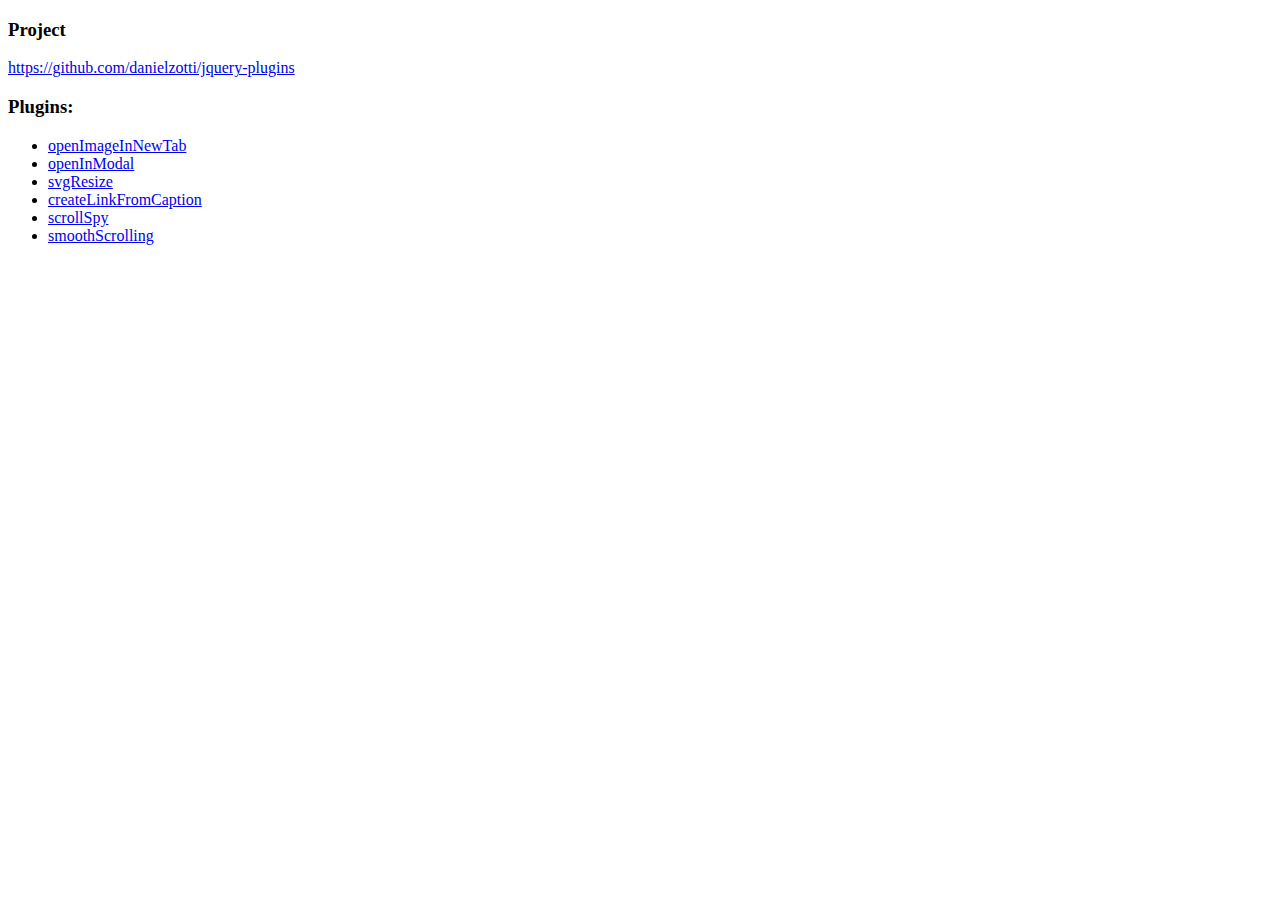
<file: index.html>
<!DOCTYPE html>
<html lang="en">

<head>
    <meta charset="UTF-8">
    <meta name="viewport" content="width=device-width, initial-scale=1.0">
    <meta http-equiv="X-UA-Compatible" content="ie=edge">
    <title>JQuery Plugins</title>
    <!-- Latest compiled and minified CSS -->
    <!-- <link rel="stylesheet" href="https://maxcdn.bootstrapcdn.com/bootstrap/3.3.7/css/bootstrap.min.css" integrity="sha384-BVYiiSIFeK1dGmJRAkycuHAHRg32OmUcww7on3RYdg4Va+PmSTsz/K68vbdEjh4u"
        crossorigin="anonymous"> -->

    <!-- Bootstrap CSS -->
    <link rel="stylesheet" href="https://stackpath.bootstrapcdn.com/bootstrap/4.1.3/css/bootstrap.min.css" integrity="sha384-MCw98/SFnGE8fJT3GXwEOngsV7Zt27NXFoaoApmYm81iuXoPkFOJwJ8ERdknLPMO"
          crossorigin="anonymous">

    <!-- Custom CSS -->
    <link rel="stylesheet" href="./css/style.css">
</head>

<body>

    <div class="container">
        <h3>Project</h3>
        <p>
            <a href="https://github.com/danielzotti/jquery-plugins" target="_blank">https://github.com/danielzotti/jquery-plugins</a>
        </p>
        <h3>Plugins:</h3>
        <ul>
            <li>
                <a href="./pages/openImageInNewTab.html">openImageInNewTab</a>
            </li>
            <li>
                <a href="./pages/openInModal.html">openInModal</a>
            </li>
            <li>
                <a href="./pages/svgResize.html">svgResize</a>
            </li>
            <li>
                <a href="./pages/createLinkFromCaption.html">createLinkFromCaption</a>
            </li>
            <li>
                <a href="./pages/scrollSpyAndSmoothScrolling.html">scrollSpy</a>
            </li>
            <li>
                <a href="./pages/scrollSpyAndSmoothScrolling.html">smoothScrolling</a>
            </li>
        </ul>
    </div>

    <!-- jQuery first, then Popper.js, then Bootstrap JS -->
    <script src="https://code.jquery.com/jquery-3.3.1.js" integrity="sha256-2Kok7MbOyxpgUVvAk/HJ2jigOSYS2auK4Pfzbm7uH60="
            crossorigin="anonymous"></script>
    <script src="https://cdnjs.cloudflare.com/ajax/libs/popper.js/1.14.3/umd/popper.min.js" integrity="sha384-ZMP7rVo3mIykV+2+9J3UJ46jBk0WLaUAdn689aCwoqbBJiSnjAK/l8WvCWPIPm49"
            crossorigin="anonymous"></script>
    <script src="https://stackpath.bootstrapcdn.com/bootstrap/4.1.3/js/bootstrap.min.js" integrity="sha384-ChfqqxuZUCnJSK3+MXmPNIyE6ZbWh2IMqE241rYiqJxyMiZ6OW/JmZQ5stwEULTy"
            crossorigin="anonymous"></script>
</body>


</html>
</file>
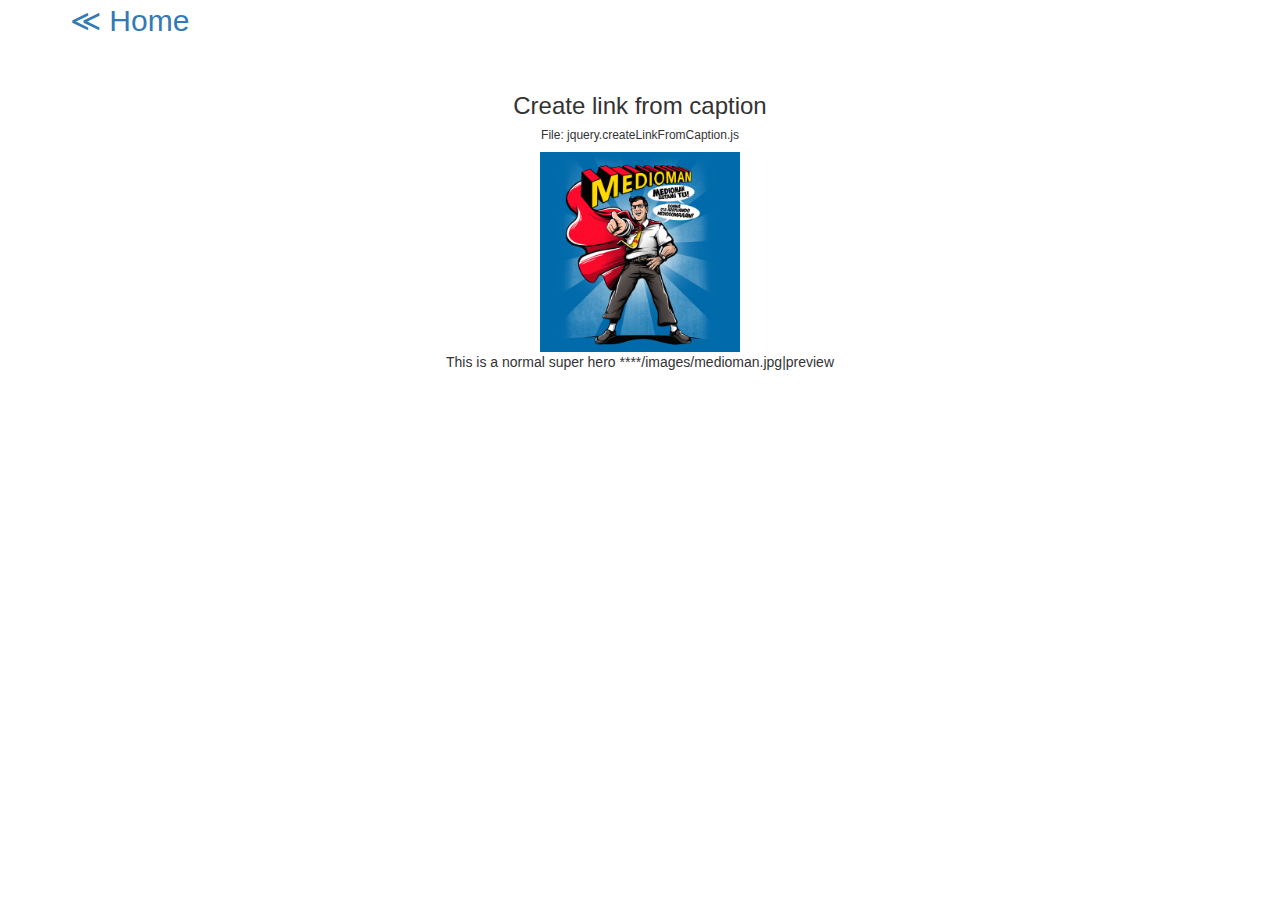
<file: pages/createLinkFromCaption.html>
<!DOCTYPE html>
<html lang="en">

<head>
    <meta charset="UTF-8">
    <meta name="viewport" content="width=device-width, initial-scale=1.0">
    <meta http-equiv="X-UA-Compatible" content="ie=edge">
    <title>createLinkFromCaption | JQuery Plugins</title>
    <!-- Latest compiled and minified CSS -->
    <link rel="stylesheet" href="https://maxcdn.bootstrapcdn.com/bootstrap/3.3.7/css/bootstrap.min.css" integrity="sha384-BVYiiSIFeK1dGmJRAkycuHAHRg32OmUcww7on3RYdg4Va+PmSTsz/K68vbdEjh4u"
        crossorigin="anonymous">
    <!-- Custom CSS -->
    <link rel="stylesheet" href="../css/style.css">
</head>

<body>
    <div class="container">
        <div class="home-link">
            <a href="../index.html">&ll; Home</a>
        </div>
        <div class="section">
            <h3>Create link from caption</h3>
            <h6>File: jquery.createLinkFromCaption.js</h6>
            <img src="../images/medioman.jpg" width="200">
            <p class="test">
                This is a normal super hero ****/images/medioman.jpg|preview
            </p>
        </div>
    </div>

    <!-- jQuery first, then Popper.js, then Bootstrap JS -->
    <script src="https://code.jquery.com/jquery-3.3.1.js" integrity="sha256-2Kok7MbOyxpgUVvAk/HJ2jigOSYS2auK4Pfzbm7uH60=" crossorigin="anonymous"></script>
    <script src="https://cdnjs.cloudflare.com/ajax/libs/popper.js/1.14.3/umd/popper.min.js" integrity="sha384-ZMP7rVo3mIykV+2+9J3UJ46jBk0WLaUAdn689aCwoqbBJiSnjAK/l8WvCWPIPm49"
        crossorigin="anonymous"></script>
    <script src="https://stackpath.bootstrapcdn.com/bootstrap/4.1.3/js/bootstrap.min.js" integrity="sha384-ChfqqxuZUCnJSK3+MXmPNIyE6ZbWh2IMqE241rYiqJxyMiZ6OW/JmZQ5stwEULTy"
        crossorigin="anonymous"></script>

    <!-- Import plugin -->
    <script src="../plugins/jquery.createLinkFromCaption.js"></script>

    <!-- How to use it-->
    <script>
        $('.test').createLinkFromCaption();
    </script>
</body>

</html>
</file>
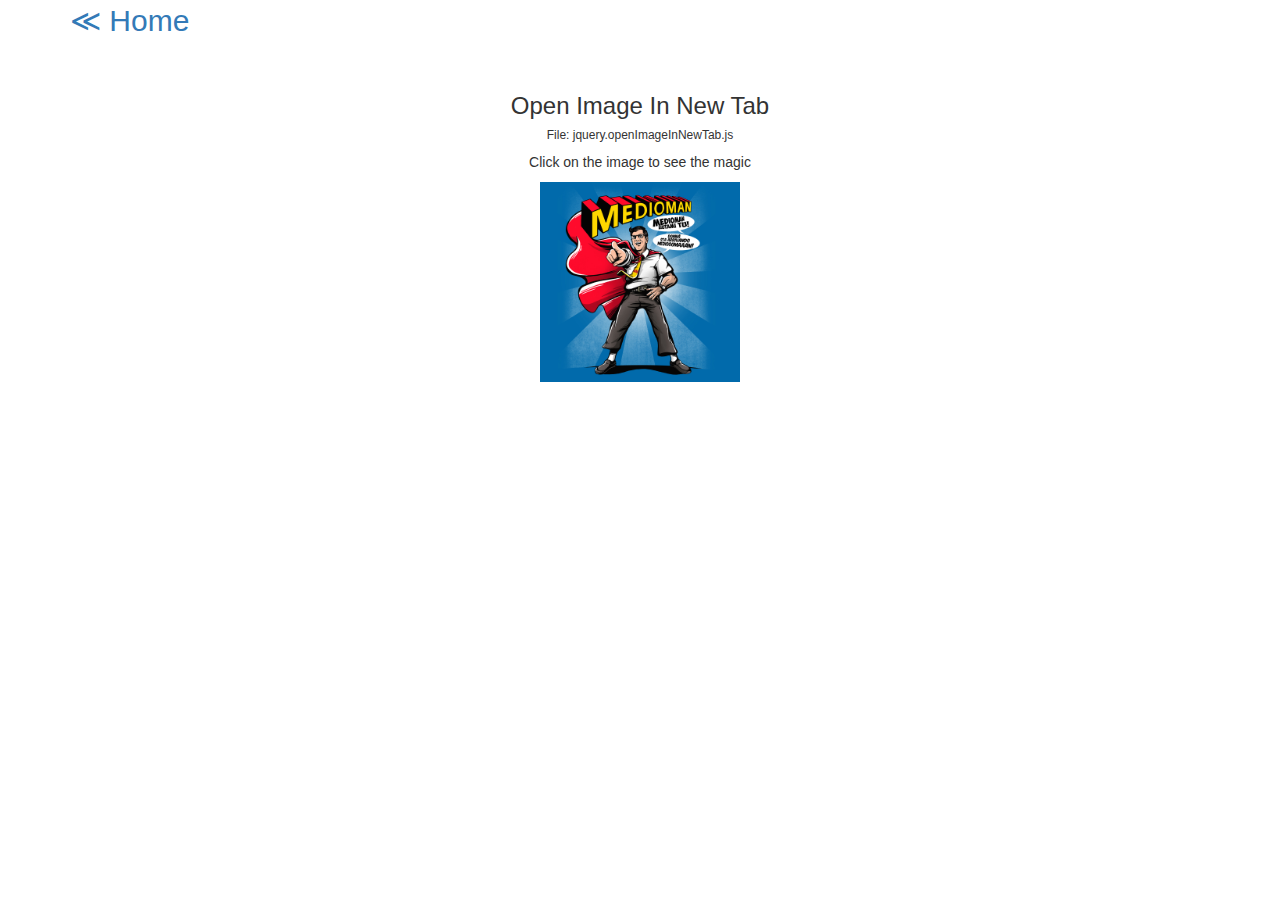
<file: pages/openImageInNewTab.html>
<!DOCTYPE html>
<html lang="en">

<head>
    <meta charset="UTF-8">
    <meta name="viewport" content="width=device-width, initial-scale=1.0">
    <meta http-equiv="X-UA-Compatible" content="ie=edge">
    <title>openImageInNewTab | JQuery Plugins</title>
    <!-- Latest compiled and minified CSS -->
    <link rel="stylesheet" href="https://maxcdn.bootstrapcdn.com/bootstrap/3.3.7/css/bootstrap.min.css" integrity="sha384-BVYiiSIFeK1dGmJRAkycuHAHRg32OmUcww7on3RYdg4Va+PmSTsz/K68vbdEjh4u"
        crossorigin="anonymous">
    <!-- Custom CSS -->
    <link rel="stylesheet" href="../css/style.css">
</head>

<body>
    <div class="container">
        <div class="home-link">
            <a href="../index.html">&ll; Home</a>
        </div>
        <div class="section">
            <h3>Open Image In New Tab</h3>
            <h6>File: jquery.openImageInNewTab.js</h6>
            <p>Click on the image to see the magic</p>
            <div class="target">
                <img src="../images/medioman.jpg?width=200&height=200" width="200" />
            </div>
        </div>
    </div>

    <!-- jQuery first, then Popper.js, then Bootstrap JS -->
    <script src="https://code.jquery.com/jquery-3.3.1.js" integrity="sha256-2Kok7MbOyxpgUVvAk/HJ2jigOSYS2auK4Pfzbm7uH60=" crossorigin="anonymous"></script>
    <script src="https://cdnjs.cloudflare.com/ajax/libs/popper.js/1.14.3/umd/popper.min.js" integrity="sha384-ZMP7rVo3mIykV+2+9J3UJ46jBk0WLaUAdn689aCwoqbBJiSnjAK/l8WvCWPIPm49"
        crossorigin="anonymous"></script>
    <script src="https://stackpath.bootstrapcdn.com/bootstrap/4.1.3/js/bootstrap.min.js" integrity="sha384-ChfqqxuZUCnJSK3+MXmPNIyE6ZbWh2IMqE241rYiqJxyMiZ6OW/JmZQ5stwEULTy"
        crossorigin="anonymous"></script>

    <!-- Import plugin -->
    <script src="../plugins/jquery.openImageInNewTab.js"></script>

    <!-- How to use it-->
    <script>
        $(document).ready(function () {
            $('.target img').openImageInNewTab();
        })
    </script>
</body>

</html>
</file>
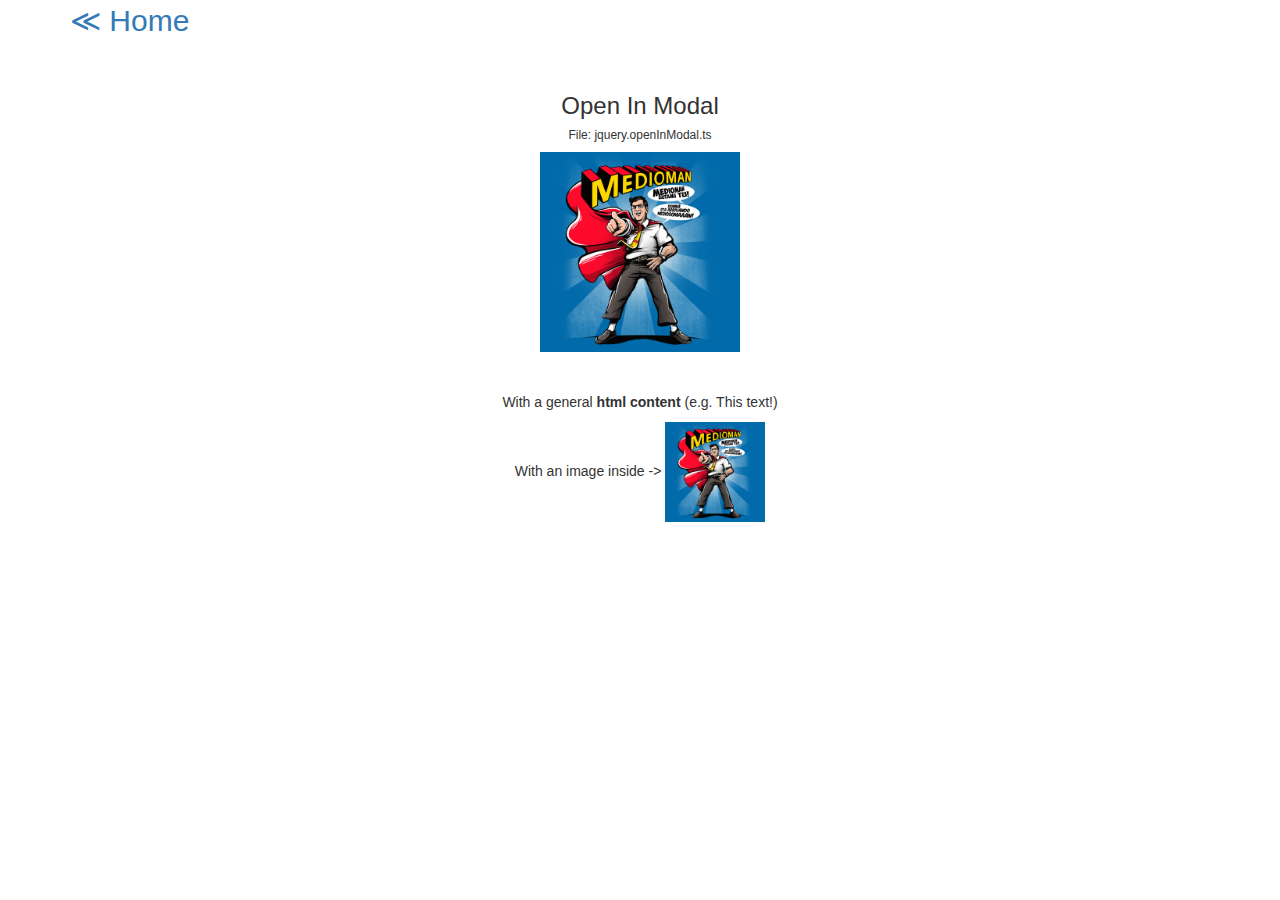
<file: pages/openInModal.html>
<!DOCTYPE html>
<html lang="en">

<head>
    <meta charset="UTF-8">
    <meta name="viewport" content="width=device-width, initial-scale=1.0">
    <meta http-equiv="X-UA-Compatible" content="ie=edge">
    <title>openInModal | JQuery Plugins</title>
    <!-- Latest compiled and minified CSS -->
    <link rel="stylesheet" href="https://maxcdn.bootstrapcdn.com/bootstrap/3.3.7/css/bootstrap.min.css" integrity="sha384-BVYiiSIFeK1dGmJRAkycuHAHRg32OmUcww7on3RYdg4Va+PmSTsz/K68vbdEjh4u"
        crossorigin="anonymous">
    <!-- Custom CSS -->
    <link rel="stylesheet" href="../css/style.css">
</head>

<body>
    <style>
        .target-html {
            background: white;
            padding: 20px;
            margin: 20px auto;
            display: inline-block;
        }
    </style>
    <div class="container">
        <div class="home-link">
            <a href="../index.html">&ll; Home</a>
        </div>
        <div class="section">
            <h3>Open In Modal</h3>
            <h6>File: jquery.openInModal.ts</h6>
            <p></p>
            <div class="target-image">
                <img src="../images/medioman.jpg?width=300&height=200" width="200" />
            </div>
            <div class="target-html">
                <p>With a general
                    <strong>html content</strong> (e.g. This text!)</p>
                <p>With an image inside ->
                    <img src="../images/medioman.jpg" width="100" />
                </p>
            </div>
        </div>
    </div>
    </div>

    <!-- jQuery first, then Popper.js, then Bootstrap JS -->
    <script src="https://code.jquery.com/jquery-3.3.1.js" integrity="sha256-2Kok7MbOyxpgUVvAk/HJ2jigOSYS2auK4Pfzbm7uH60=" crossorigin="anonymous"></script>
    <script src="https://cdnjs.cloudflare.com/ajax/libs/popper.js/1.14.3/umd/popper.min.js" integrity="sha384-ZMP7rVo3mIykV+2+9J3UJ46jBk0WLaUAdn689aCwoqbBJiSnjAK/l8WvCWPIPm49"
        crossorigin="anonymous"></script>
    <script src="https://stackpath.bootstrapcdn.com/bootstrap/4.1.3/js/bootstrap.min.js" integrity="sha384-ChfqqxuZUCnJSK3+MXmPNIyE6ZbWh2IMqE241rYiqJxyMiZ6OW/JmZQ5stwEULTy"
        crossorigin="anonymous"></script>

    <!-- Import plugin -->
    <script src="../plugins/jquery.openInModal.js"></script>

    <!-- How to use it-->
    <script>
        $(document).ready(function () {
            $('.target-image img').openInModal();
            $('.target-html').openInModal({
                fullScreenImage: false
            });
        })
    </script>
</body>

</html>
</file>
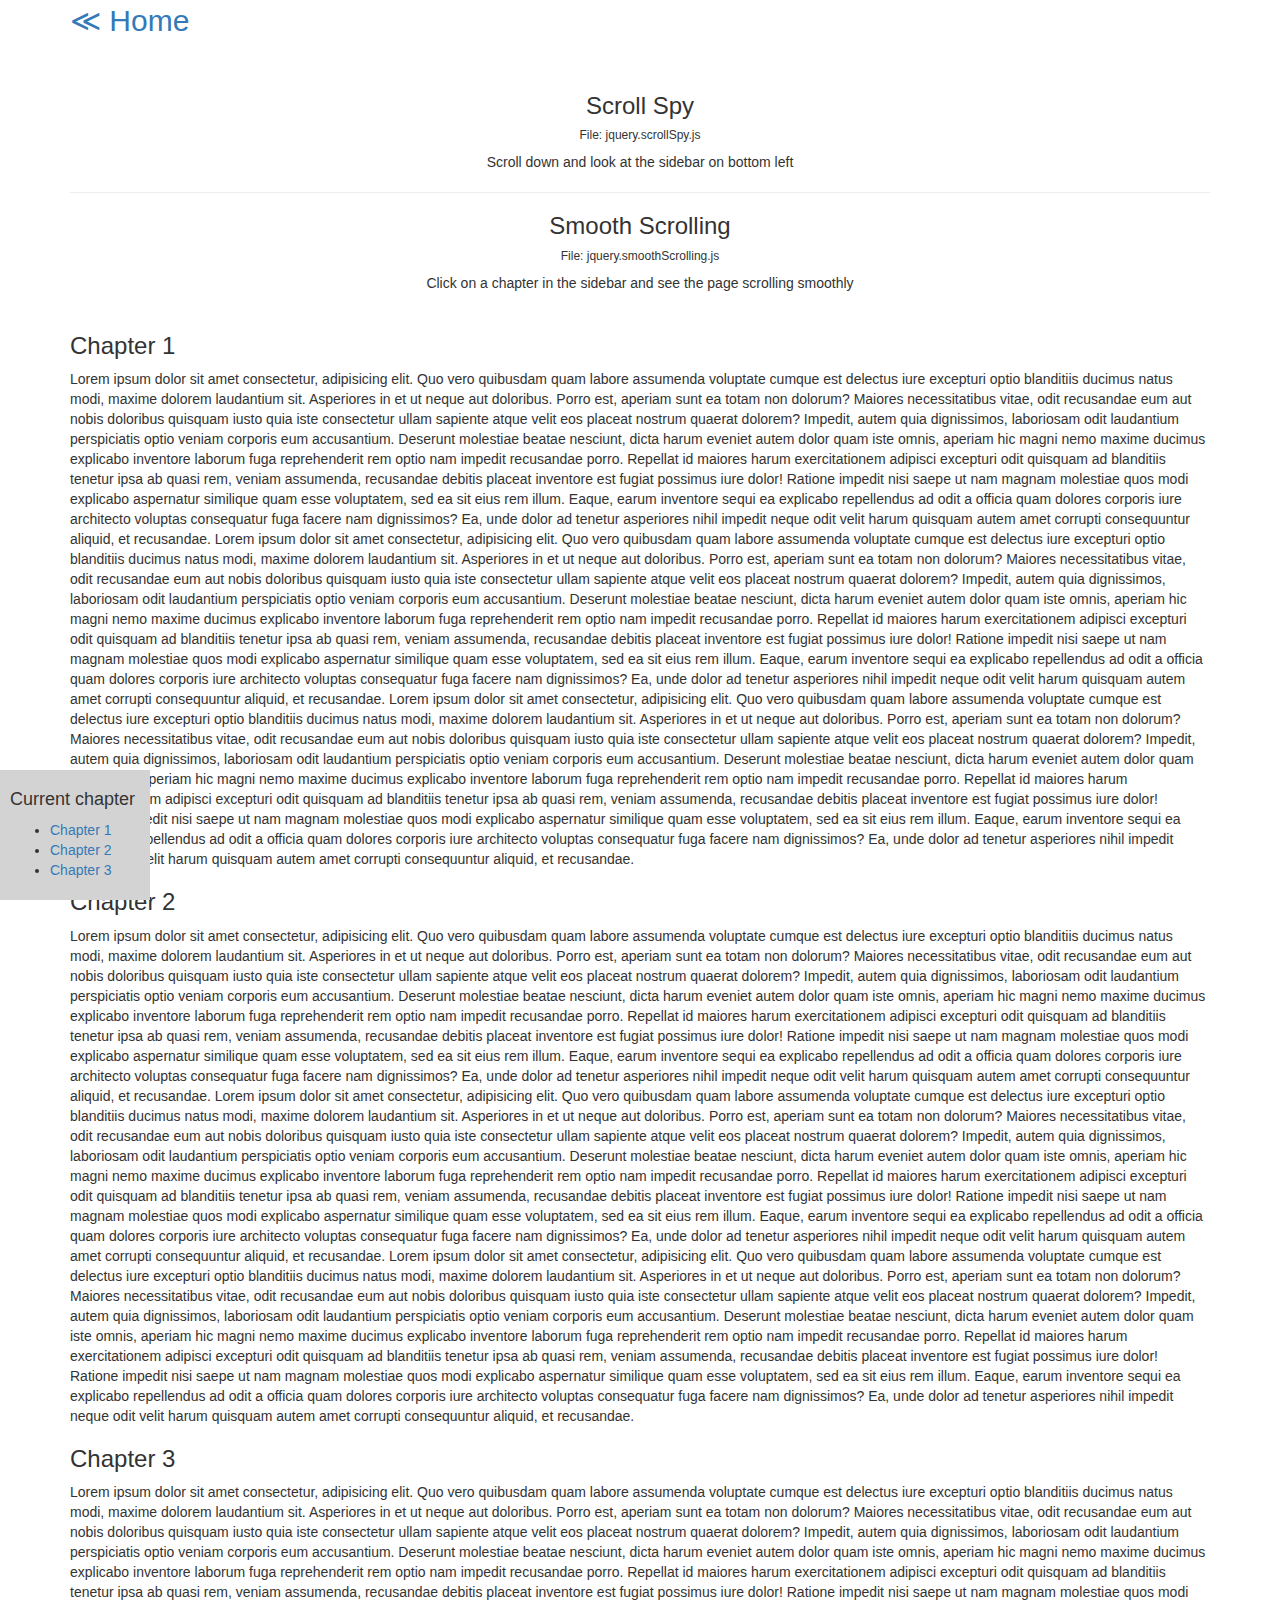
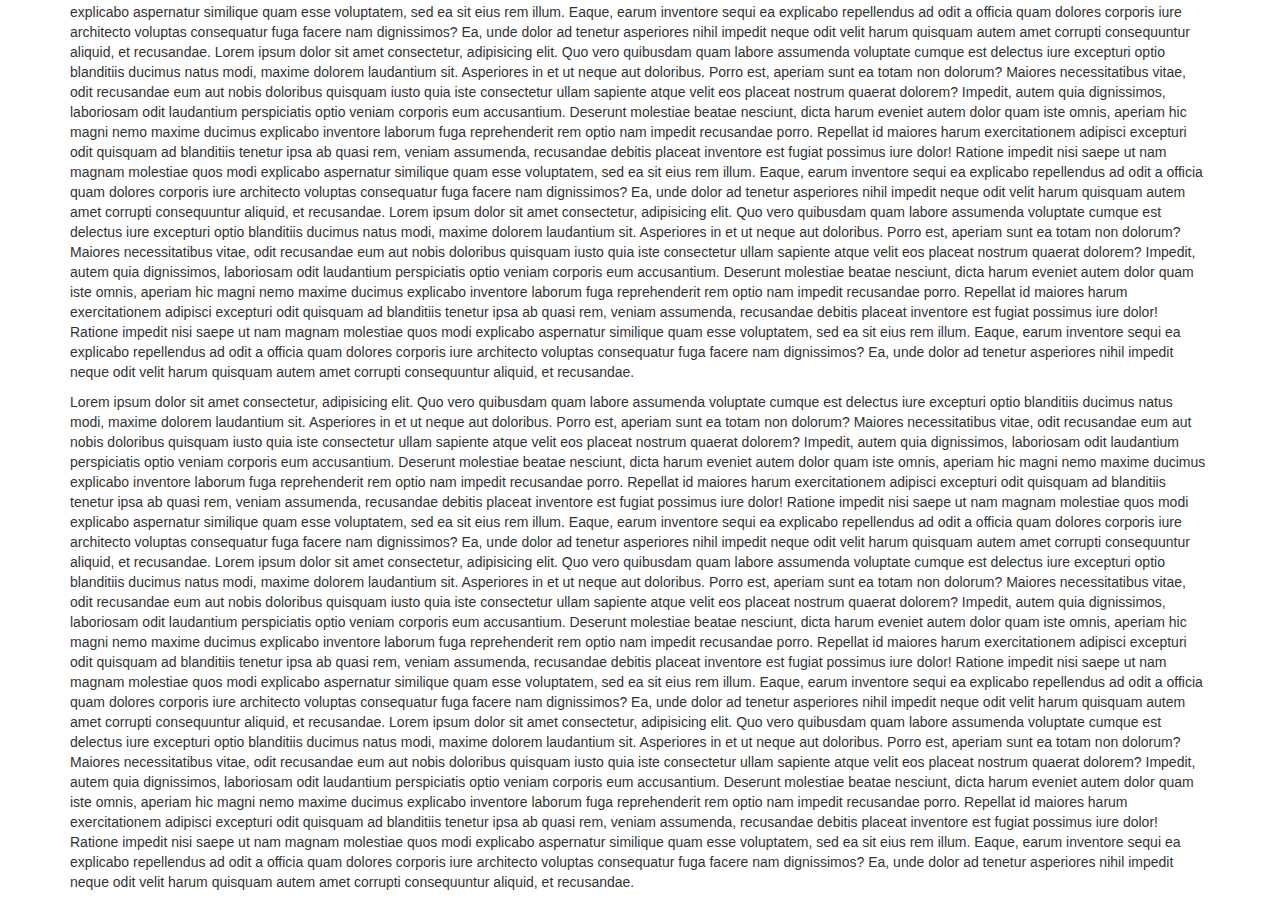
<file: pages/scrollSpyAndSmoothScrolling.html>
<!DOCTYPE html>
<html lang="en">

<head>
    <meta charset="UTF-8">
    <meta name="viewport" content="width=device-width, initial-scale=1.0">
    <meta http-equiv="X-UA-Compatible" content="ie=edge">
    <title>scrollSpy & smoothScrolling | JQuery Plugins</title>
    <!-- Latest compiled and minified CSS -->
    <link rel="stylesheet" href="https://maxcdn.bootstrapcdn.com/bootstrap/3.3.7/css/bootstrap.min.css" integrity="sha384-BVYiiSIFeK1dGmJRAkycuHAHRg32OmUcww7on3RYdg4Va+PmSTsz/K68vbdEjh4u"
        crossorigin="anonymous">
    <!-- Custom CSS -->
    <link rel="stylesheet" href="../css/style.css">
</head>

<body>
    <style>
        .sidebar {
            position: fixed;
            bottom: 0;
            left: 0;
            background-color: lightgray;
            width: 150px;
            padding: 10px;
            font-size:
        }

        .sidebar .active {
            font-weight: bold;
            text-transform: uppercase;
            text-decoration: underline;
        }
    </style>
    <div class="container">
        <div class="home-link">
            <a href="../index.html">&ll; Home</a>
        </div>
        <div class="section">
            <h3>Scroll Spy</h3>
            <h6>File: jquery.scrollSpy.js</h6>
            <p>Scroll down and look at the sidebar on bottom left</p>
            <hr />
            <h3>Smooth Scrolling</h3>
            <h6>File: jquery.smoothScrolling.js</h6>
            <p>Click on a chapter in the sidebar and see the page scrolling smoothly</p>
        </div>
        <div class="sidebar">
            <h4>Current chapter</h4>
            <ul>
                <li>
                    <a href="#chapter-1">Chapter 1</a>
                </li>
                <li>
                    <a href="#chapter-2">Chapter 2</a>
                </li>
                <li>
                    <a href="#chapter-3">Chapter 3</a>
                </li>
            </ul>
        </div>
        <div class="content">
            <div id="chapter-1">
                <h3>Chapter 1</h3>
                <p>
                    Lorem ipsum dolor sit amet consectetur, adipisicing elit. Quo vero quibusdam quam labore assumenda voluptate cumque est delectus
                    iure excepturi optio blanditiis ducimus natus modi, maxime dolorem laudantium sit. Asperiores in et ut
                    neque aut doloribus. Porro est, aperiam sunt ea totam non dolorum? Maiores necessitatibus vitae, odit
                    recusandae eum aut nobis doloribus quisquam iusto quia iste consectetur ullam sapiente atque velit eos
                    placeat nostrum quaerat dolorem? Impedit, autem quia dignissimos, laboriosam odit laudantium perspiciatis
                    optio veniam corporis eum accusantium. Deserunt molestiae beatae nesciunt, dicta harum eveniet autem
                    dolor quam iste omnis, aperiam hic magni nemo maxime ducimus explicabo inventore laborum fuga reprehenderit
                    rem optio nam impedit recusandae porro. Repellat id maiores harum exercitationem adipisci excepturi odit
                    quisquam ad blanditiis tenetur ipsa ab quasi rem, veniam assumenda, recusandae debitis placeat inventore
                    est fugiat possimus iure dolor! Ratione impedit nisi saepe ut nam magnam molestiae quos modi explicabo
                    aspernatur similique quam esse voluptatem, sed ea sit eius rem illum. Eaque, earum inventore sequi ea
                    explicabo repellendus ad odit a officia quam dolores corporis iure architecto voluptas consequatur fuga
                    facere nam dignissimos? Ea, unde dolor ad tenetur asperiores nihil impedit neque odit velit harum quisquam
                    autem amet corrupti consequuntur aliquid, et recusandae. Lorem ipsum dolor sit amet consectetur, adipisicing
                    elit. Quo vero quibusdam quam labore assumenda voluptate cumque est delectus iure excepturi optio blanditiis
                    ducimus natus modi, maxime dolorem laudantium sit. Asperiores in et ut neque aut doloribus. Porro est,
                    aperiam sunt ea totam non dolorum? Maiores necessitatibus vitae, odit recusandae eum aut nobis doloribus
                    quisquam iusto quia iste consectetur ullam sapiente atque velit eos placeat nostrum quaerat dolorem?
                    Impedit, autem quia dignissimos, laboriosam odit laudantium perspiciatis optio veniam corporis eum accusantium.
                    Deserunt molestiae beatae nesciunt, dicta harum eveniet autem dolor quam iste omnis, aperiam hic magni
                    nemo maxime ducimus explicabo inventore laborum fuga reprehenderit rem optio nam impedit recusandae porro.
                    Repellat id maiores harum exercitationem adipisci excepturi odit quisquam ad blanditiis tenetur ipsa
                    ab quasi rem, veniam assumenda, recusandae debitis placeat inventore est fugiat possimus iure dolor!
                    Ratione impedit nisi saepe ut nam magnam molestiae quos modi explicabo aspernatur similique quam esse
                    voluptatem, sed ea sit eius rem illum. Eaque, earum inventore sequi ea explicabo repellendus ad odit
                    a officia quam dolores corporis iure architecto voluptas consequatur fuga facere nam dignissimos? Ea,
                    unde dolor ad tenetur asperiores nihil impedit neque odit velit harum quisquam autem amet corrupti consequuntur
                    aliquid, et recusandae. Lorem ipsum dolor sit amet consectetur, adipisicing elit. Quo vero quibusdam
                    quam labore assumenda voluptate cumque est delectus iure excepturi optio blanditiis ducimus natus modi,
                    maxime dolorem laudantium sit. Asperiores in et ut neque aut doloribus. Porro est, aperiam sunt ea totam
                    non dolorum? Maiores necessitatibus vitae, odit recusandae eum aut nobis doloribus quisquam iusto quia
                    iste consectetur ullam sapiente atque velit eos placeat nostrum quaerat dolorem? Impedit, autem quia
                    dignissimos, laboriosam odit laudantium perspiciatis optio veniam corporis eum accusantium. Deserunt
                    molestiae beatae nesciunt, dicta harum eveniet autem dolor quam iste omnis, aperiam hic magni nemo maxime
                    ducimus explicabo inventore laborum fuga reprehenderit rem optio nam impedit recusandae porro. Repellat
                    id maiores harum exercitationem adipisci excepturi odit quisquam ad blanditiis tenetur ipsa ab quasi
                    rem, veniam assumenda, recusandae debitis placeat inventore est fugiat possimus iure dolor! Ratione impedit
                    nisi saepe ut nam magnam molestiae quos modi explicabo aspernatur similique quam esse voluptatem, sed
                    ea sit eius rem illum. Eaque, earum inventore sequi ea explicabo repellendus ad odit a officia quam dolores
                    corporis iure architecto voluptas consequatur fuga facere nam dignissimos? Ea, unde dolor ad tenetur
                    asperiores nihil impedit neque odit velit harum quisquam autem amet corrupti consequuntur aliquid, et
                    recusandae.
                </p>

            </div>
            <div id="chapter-2">
                <h3>Chapter 2</h3>
                <p>
                    Lorem ipsum dolor sit amet consectetur, adipisicing elit. Quo vero quibusdam quam labore assumenda voluptate cumque est delectus
                    iure excepturi optio blanditiis ducimus natus modi, maxime dolorem laudantium sit. Asperiores in et ut
                    neque aut doloribus. Porro est, aperiam sunt ea totam non dolorum? Maiores necessitatibus vitae, odit
                    recusandae eum aut nobis doloribus quisquam iusto quia iste consectetur ullam sapiente atque velit eos
                    placeat nostrum quaerat dolorem? Impedit, autem quia dignissimos, laboriosam odit laudantium perspiciatis
                    optio veniam corporis eum accusantium. Deserunt molestiae beatae nesciunt, dicta harum eveniet autem
                    dolor quam iste omnis, aperiam hic magni nemo maxime ducimus explicabo inventore laborum fuga reprehenderit
                    rem optio nam impedit recusandae porro. Repellat id maiores harum exercitationem adipisci excepturi odit
                    quisquam ad blanditiis tenetur ipsa ab quasi rem, veniam assumenda, recusandae debitis placeat inventore
                    est fugiat possimus iure dolor! Ratione impedit nisi saepe ut nam magnam molestiae quos modi explicabo
                    aspernatur similique quam esse voluptatem, sed ea sit eius rem illum. Eaque, earum inventore sequi ea
                    explicabo repellendus ad odit a officia quam dolores corporis iure architecto voluptas consequatur fuga
                    facere nam dignissimos? Ea, unde dolor ad tenetur asperiores nihil impedit neque odit velit harum quisquam
                    autem amet corrupti consequuntur aliquid, et recusandae. Lorem ipsum dolor sit amet consectetur, adipisicing
                    elit. Quo vero quibusdam quam labore assumenda voluptate cumque est delectus iure excepturi optio blanditiis
                    ducimus natus modi, maxime dolorem laudantium sit. Asperiores in et ut neque aut doloribus. Porro est,
                    aperiam sunt ea totam non dolorum? Maiores necessitatibus vitae, odit recusandae eum aut nobis doloribus
                    quisquam iusto quia iste consectetur ullam sapiente atque velit eos placeat nostrum quaerat dolorem?
                    Impedit, autem quia dignissimos, laboriosam odit laudantium perspiciatis optio veniam corporis eum accusantium.
                    Deserunt molestiae beatae nesciunt, dicta harum eveniet autem dolor quam iste omnis, aperiam hic magni
                    nemo maxime ducimus explicabo inventore laborum fuga reprehenderit rem optio nam impedit recusandae porro.
                    Repellat id maiores harum exercitationem adipisci excepturi odit quisquam ad blanditiis tenetur ipsa
                    ab quasi rem, veniam assumenda, recusandae debitis placeat inventore est fugiat possimus iure dolor!
                    Ratione impedit nisi saepe ut nam magnam molestiae quos modi explicabo aspernatur similique quam esse
                    voluptatem, sed ea sit eius rem illum. Eaque, earum inventore sequi ea explicabo repellendus ad odit
                    a officia quam dolores corporis iure architecto voluptas consequatur fuga facere nam dignissimos? Ea,
                    unde dolor ad tenetur asperiores nihil impedit neque odit velit harum quisquam autem amet corrupti consequuntur
                    aliquid, et recusandae. Lorem ipsum dolor sit amet consectetur, adipisicing elit. Quo vero quibusdam
                    quam labore assumenda voluptate cumque est delectus iure excepturi optio blanditiis ducimus natus modi,
                    maxime dolorem laudantium sit. Asperiores in et ut neque aut doloribus. Porro est, aperiam sunt ea totam
                    non dolorum? Maiores necessitatibus vitae, odit recusandae eum aut nobis doloribus quisquam iusto quia
                    iste consectetur ullam sapiente atque velit eos placeat nostrum quaerat dolorem? Impedit, autem quia
                    dignissimos, laboriosam odit laudantium perspiciatis optio veniam corporis eum accusantium. Deserunt
                    molestiae beatae nesciunt, dicta harum eveniet autem dolor quam iste omnis, aperiam hic magni nemo maxime
                    ducimus explicabo inventore laborum fuga reprehenderit rem optio nam impedit recusandae porro. Repellat
                    id maiores harum exercitationem adipisci excepturi odit quisquam ad blanditiis tenetur ipsa ab quasi
                    rem, veniam assumenda, recusandae debitis placeat inventore est fugiat possimus iure dolor! Ratione impedit
                    nisi saepe ut nam magnam molestiae quos modi explicabo aspernatur similique quam esse voluptatem, sed
                    ea sit eius rem illum. Eaque, earum inventore sequi ea explicabo repellendus ad odit a officia quam dolores
                    corporis iure architecto voluptas consequatur fuga facere nam dignissimos? Ea, unde dolor ad tenetur
                    asperiores nihil impedit neque odit velit harum quisquam autem amet corrupti consequuntur aliquid, et
                    recusandae.
                </p>
            </div>
            <div id="chapter-3">
                <h3>Chapter 3</h3>
                <p>
                    Lorem ipsum dolor sit amet consectetur, adipisicing elit. Quo vero quibusdam quam labore assumenda voluptate cumque est delectus
                    iure excepturi optio blanditiis ducimus natus modi, maxime dolorem laudantium sit. Asperiores in et ut
                    neque aut doloribus. Porro est, aperiam sunt ea totam non dolorum? Maiores necessitatibus vitae, odit
                    recusandae eum aut nobis doloribus quisquam iusto quia iste consectetur ullam sapiente atque velit eos
                    placeat nostrum quaerat dolorem? Impedit, autem quia dignissimos, laboriosam odit laudantium perspiciatis
                    optio veniam corporis eum accusantium. Deserunt molestiae beatae nesciunt, dicta harum eveniet autem
                    dolor quam iste omnis, aperiam hic magni nemo maxime ducimus explicabo inventore laborum fuga reprehenderit
                    rem optio nam impedit recusandae porro. Repellat id maiores harum exercitationem adipisci excepturi odit
                    quisquam ad blanditiis tenetur ipsa ab quasi rem, veniam assumenda, recusandae debitis placeat inventore
                    est fugiat possimus iure dolor! Ratione impedit nisi saepe ut nam magnam molestiae quos modi explicabo
                    aspernatur similique quam esse voluptatem, sed ea sit eius rem illum. Eaque, earum inventore sequi ea
                    explicabo repellendus ad odit a officia quam dolores corporis iure architecto voluptas consequatur fuga
                    facere nam dignissimos? Ea, unde dolor ad tenetur asperiores nihil impedit neque odit velit harum quisquam
                    autem amet corrupti consequuntur aliquid, et recusandae. Lorem ipsum dolor sit amet consectetur, adipisicing
                    elit. Quo vero quibusdam quam labore assumenda voluptate cumque est delectus iure excepturi optio blanditiis
                    ducimus natus modi, maxime dolorem laudantium sit. Asperiores in et ut neque aut doloribus. Porro est,
                    aperiam sunt ea totam non dolorum? Maiores necessitatibus vitae, odit recusandae eum aut nobis doloribus
                    quisquam iusto quia iste consectetur ullam sapiente atque velit eos placeat nostrum quaerat dolorem?
                    Impedit, autem quia dignissimos, laboriosam odit laudantium perspiciatis optio veniam corporis eum accusantium.
                    Deserunt molestiae beatae nesciunt, dicta harum eveniet autem dolor quam iste omnis, aperiam hic magni
                    nemo maxime ducimus explicabo inventore laborum fuga reprehenderit rem optio nam impedit recusandae porro.
                    Repellat id maiores harum exercitationem adipisci excepturi odit quisquam ad blanditiis tenetur ipsa
                    ab quasi rem, veniam assumenda, recusandae debitis placeat inventore est fugiat possimus iure dolor!
                    Ratione impedit nisi saepe ut nam magnam molestiae quos modi explicabo aspernatur similique quam esse
                    voluptatem, sed ea sit eius rem illum. Eaque, earum inventore sequi ea explicabo repellendus ad odit
                    a officia quam dolores corporis iure architecto voluptas consequatur fuga facere nam dignissimos? Ea,
                    unde dolor ad tenetur asperiores nihil impedit neque odit velit harum quisquam autem amet corrupti consequuntur
                    aliquid, et recusandae. Lorem ipsum dolor sit amet consectetur, adipisicing elit. Quo vero quibusdam
                    quam labore assumenda voluptate cumque est delectus iure excepturi optio blanditiis ducimus natus modi,
                    maxime dolorem laudantium sit. Asperiores in et ut neque aut doloribus. Porro est, aperiam sunt ea totam
                    non dolorum? Maiores necessitatibus vitae, odit recusandae eum aut nobis doloribus quisquam iusto quia
                    iste consectetur ullam sapiente atque velit eos placeat nostrum quaerat dolorem? Impedit, autem quia
                    dignissimos, laboriosam odit laudantium perspiciatis optio veniam corporis eum accusantium. Deserunt
                    molestiae beatae nesciunt, dicta harum eveniet autem dolor quam iste omnis, aperiam hic magni nemo maxime
                    ducimus explicabo inventore laborum fuga reprehenderit rem optio nam impedit recusandae porro. Repellat
                    id maiores harum exercitationem adipisci excepturi odit quisquam ad blanditiis tenetur ipsa ab quasi
                    rem, veniam assumenda, recusandae debitis placeat inventore est fugiat possimus iure dolor! Ratione impedit
                    nisi saepe ut nam magnam molestiae quos modi explicabo aspernatur similique quam esse voluptatem, sed
                    ea sit eius rem illum. Eaque, earum inventore sequi ea explicabo repellendus ad odit a officia quam dolores
                    corporis iure architecto voluptas consequatur fuga facere nam dignissimos? Ea, unde dolor ad tenetur
                    asperiores nihil impedit neque odit velit harum quisquam autem amet corrupti consequuntur aliquid, et
                    recusandae.
                </p>
                <p>
                    Lorem ipsum dolor sit amet consectetur, adipisicing elit. Quo vero quibusdam quam labore assumenda voluptate cumque est delectus
                    iure excepturi optio blanditiis ducimus natus modi, maxime dolorem laudantium sit. Asperiores in et ut
                    neque aut doloribus. Porro est, aperiam sunt ea totam non dolorum? Maiores necessitatibus vitae, odit
                    recusandae eum aut nobis doloribus quisquam iusto quia iste consectetur ullam sapiente atque velit eos
                    placeat nostrum quaerat dolorem? Impedit, autem quia dignissimos, laboriosam odit laudantium perspiciatis
                    optio veniam corporis eum accusantium. Deserunt molestiae beatae nesciunt, dicta harum eveniet autem
                    dolor quam iste omnis, aperiam hic magni nemo maxime ducimus explicabo inventore laborum fuga reprehenderit
                    rem optio nam impedit recusandae porro. Repellat id maiores harum exercitationem adipisci excepturi odit
                    quisquam ad blanditiis tenetur ipsa ab quasi rem, veniam assumenda, recusandae debitis placeat inventore
                    est fugiat possimus iure dolor! Ratione impedit nisi saepe ut nam magnam molestiae quos modi explicabo
                    aspernatur similique quam esse voluptatem, sed ea sit eius rem illum. Eaque, earum inventore sequi ea
                    explicabo repellendus ad odit a officia quam dolores corporis iure architecto voluptas consequatur fuga
                    facere nam dignissimos? Ea, unde dolor ad tenetur asperiores nihil impedit neque odit velit harum quisquam
                    autem amet corrupti consequuntur aliquid, et recusandae. Lorem ipsum dolor sit amet consectetur, adipisicing
                    elit. Quo vero quibusdam quam labore assumenda voluptate cumque est delectus iure excepturi optio blanditiis
                    ducimus natus modi, maxime dolorem laudantium sit. Asperiores in et ut neque aut doloribus. Porro est,
                    aperiam sunt ea totam non dolorum? Maiores necessitatibus vitae, odit recusandae eum aut nobis doloribus
                    quisquam iusto quia iste consectetur ullam sapiente atque velit eos placeat nostrum quaerat dolorem?
                    Impedit, autem quia dignissimos, laboriosam odit laudantium perspiciatis optio veniam corporis eum accusantium.
                    Deserunt molestiae beatae nesciunt, dicta harum eveniet autem dolor quam iste omnis, aperiam hic magni
                    nemo maxime ducimus explicabo inventore laborum fuga reprehenderit rem optio nam impedit recusandae porro.
                    Repellat id maiores harum exercitationem adipisci excepturi odit quisquam ad blanditiis tenetur ipsa
                    ab quasi rem, veniam assumenda, recusandae debitis placeat inventore est fugiat possimus iure dolor!
                    Ratione impedit nisi saepe ut nam magnam molestiae quos modi explicabo aspernatur similique quam esse
                    voluptatem, sed ea sit eius rem illum. Eaque, earum inventore sequi ea explicabo repellendus ad odit
                    a officia quam dolores corporis iure architecto voluptas consequatur fuga facere nam dignissimos? Ea,
                    unde dolor ad tenetur asperiores nihil impedit neque odit velit harum quisquam autem amet corrupti consequuntur
                    aliquid, et recusandae. Lorem ipsum dolor sit amet consectetur, adipisicing elit. Quo vero quibusdam
                    quam labore assumenda voluptate cumque est delectus iure excepturi optio blanditiis ducimus natus modi,
                    maxime dolorem laudantium sit. Asperiores in et ut neque aut doloribus. Porro est, aperiam sunt ea totam
                    non dolorum? Maiores necessitatibus vitae, odit recusandae eum aut nobis doloribus quisquam iusto quia
                    iste consectetur ullam sapiente atque velit eos placeat nostrum quaerat dolorem? Impedit, autem quia
                    dignissimos, laboriosam odit laudantium perspiciatis optio veniam corporis eum accusantium. Deserunt
                    molestiae beatae nesciunt, dicta harum eveniet autem dolor quam iste omnis, aperiam hic magni nemo maxime
                    ducimus explicabo inventore laborum fuga reprehenderit rem optio nam impedit recusandae porro. Repellat
                    id maiores harum exercitationem adipisci excepturi odit quisquam ad blanditiis tenetur ipsa ab quasi
                    rem, veniam assumenda, recusandae debitis placeat inventore est fugiat possimus iure dolor! Ratione impedit
                    nisi saepe ut nam magnam molestiae quos modi explicabo aspernatur similique quam esse voluptatem, sed
                    ea sit eius rem illum. Eaque, earum inventore sequi ea explicabo repellendus ad odit a officia quam dolores
                    corporis iure architecto voluptas consequatur fuga facere nam dignissimos? Ea, unde dolor ad tenetur
                    asperiores nihil impedit neque odit velit harum quisquam autem amet corrupti consequuntur aliquid, et
                    recusandae.
                </p>
            </div>
        </div>
    </div>

    <!-- jQuery first, then Popper.js, then Bootstrap JS -->
    <script src="https://code.jquery.com/jquery-3.3.1.js" integrity="sha256-2Kok7MbOyxpgUVvAk/HJ2jigOSYS2auK4Pfzbm7uH60=" crossorigin="anonymous"></script>
    <script src="https://cdnjs.cloudflare.com/ajax/libs/popper.js/1.14.3/umd/popper.min.js" integrity="sha384-ZMP7rVo3mIykV+2+9J3UJ46jBk0WLaUAdn689aCwoqbBJiSnjAK/l8WvCWPIPm49"
        crossorigin="anonymous"></script>
    <script src="https://stackpath.bootstrapcdn.com/bootstrap/4.1.3/js/bootstrap.min.js" integrity="sha384-ChfqqxuZUCnJSK3+MXmPNIyE6ZbWh2IMqE241rYiqJxyMiZ6OW/JmZQ5stwEULTy"
        crossorigin="anonymous"></script>

    <!-- Import plugin -->
    <script src="../plugins/jquery.scrollSpy.js"></script>
    <script src="../plugins/jquery.smoothScrolling.js"></script>

    <!-- How to use it-->
    <script>
        $(document).ready(function () {
            $('.sidebar').scrollSpy();
            $().smoothScrolling();
        })
    </script>
</body>

</html>
</file>
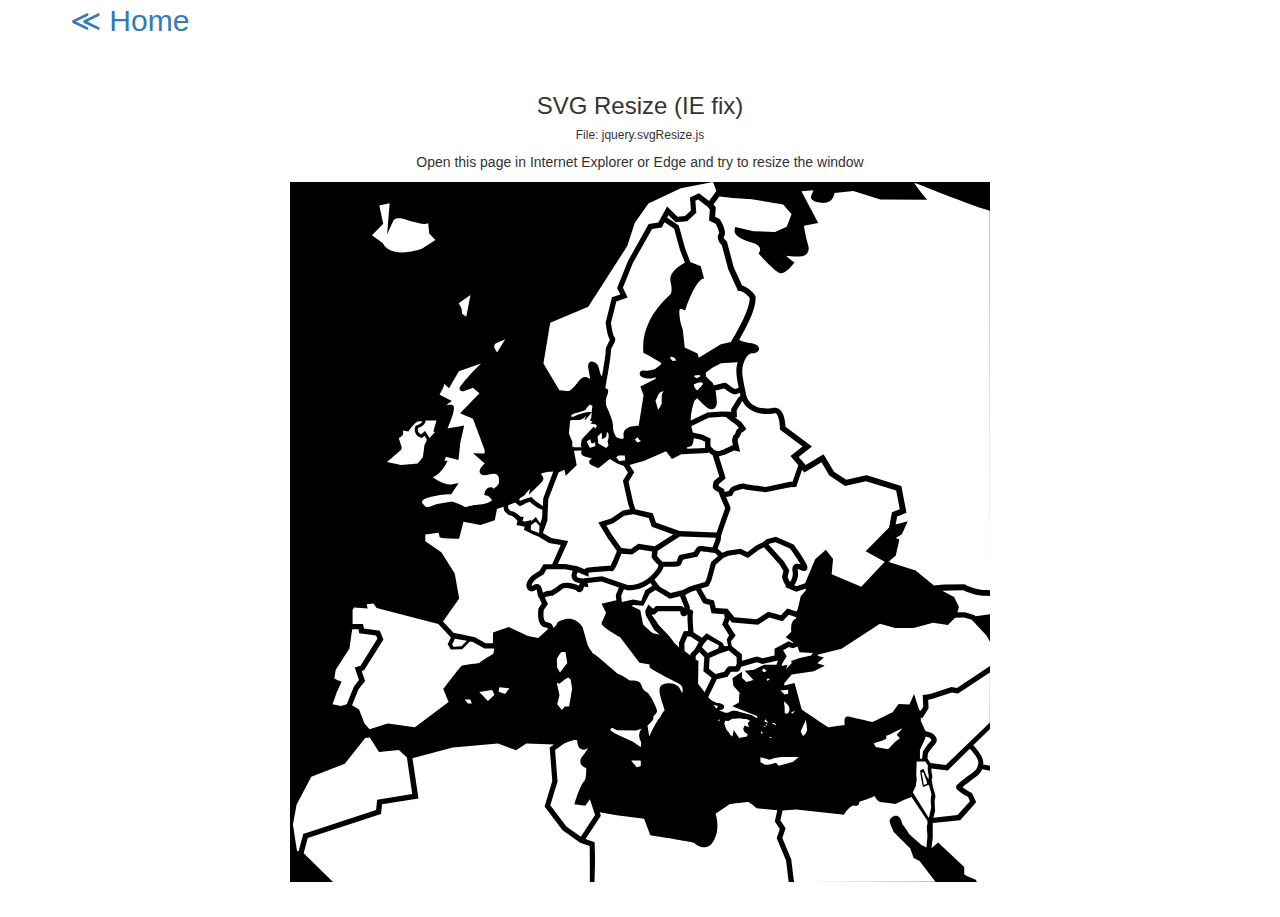
<file: pages/svgResize.html>
<!DOCTYPE html>
<html lang="en">

<head>
    <meta charset="UTF-8">
    <meta name="viewport" content="width=device-width, initial-scale=1.0">
    <meta http-equiv="X-UA-Compatible" content="ie=edge">
    <title>svgResize | JQuery Plugins</title>
    <!-- Latest compiled and minified CSS -->
    <link rel="stylesheet" href="https://maxcdn.bootstrapcdn.com/bootstrap/3.3.7/css/bootstrap.min.css" integrity="sha384-BVYiiSIFeK1dGmJRAkycuHAHRg32OmUcww7on3RYdg4Va+PmSTsz/K68vbdEjh4u"
        crossorigin="anonymous">
    <!-- Custom CSS -->
    <link rel="stylesheet" href="../css/style.css">
</head>

<body>
    <div class="container">
        <div class="home-link">
            <a href="../index.html">&ll; Home</a>
        </div>
        <div class="section">
            <h3>SVG Resize (IE fix)</h3>
            <h6>File: jquery.svgResize.js</h6>
            <p>Open this page in Internet Explorer or Edge and try to resize the window</p>
            <div class="svg" style="max-width:700px;margin:0 auto;">
                <svg version="1.1" xmlns="http://www.w3.org/2000/svg" xmlns:xlink="http://www.w3.org/1999/xlink" x="0px" y="0px" viewBox="0 0 907.1 907.1"
                    style="enable-background:new 0 0 907.1 907.1;" xml:space="preserve">
                    <style type="text/css">
                        .st0 {
                            fill: #FFFFFF;
                        }
                    </style>
                    <g id="background">
                        <polyline points="907.1,907.1 0,907.1 0,0 907.1,0 	" />
                    </g>
                    <g id="africa">
                        <polygon class="st0" points="97.5,720.5 71,753.8 27.6,770.8 8.5,807.1 3.8,832.9 9.1,867 11.2,867.3 17.2,844.7 18.9,844.1 
                            111.5,813.8 112.4,805.7 112.9,800.4 158.4,793.2 151.5,745.8 141.1,736.1 115.3,738.5 103.4,719.9 	"
                        />
                        <path class="st0" d="M388.6,799.9l6.7,20.4l-18.4,28.1l-18.7-13.2l-20.9-27.4l9.4-30.9l-3.2-40.8l10.4-7.5c4-2.1,11.6-5.4,16-5.4
                            c1,0,1.6,0.2,1.8,0.3c0.2,0.1,0.3,0.1,0.4,0.7c0.5,4.6,1.7,9.5,5.8,11c2.4,0.9,5,0.3,8.4-1.9c-2,3.5-4.5,7.3-6.9,10.3
                            c-3,3.7-3.9,7.1-2.6,10.2c1,2.5,3.5,4.5,7.1,5.7c0.2,8.5-0.9,15.3-2.3,16.3c-4.2,3.7-9.3,18.3-12,26.7l-1.1,3.8l14.2,2L388.6,799.9
                            z" />
                        <path class="st0" d="M55.8,907.1l-38.1-37.2l5.3-19.9l92.9-30.4l2.1-0.7l1.3-12.6l47.2-7.5l-7.8-52.2l52.1-13.8l58.7-5.2l23.4,8.7
                            l13.4-8.7l35.9,1.2l-5.7,4.1l3.4,43.4l-10,33l23.3,30.6l22.8,16.2l12.3,4.5c0.3,6.4,0.4,40.7,0.4,46.6"
                        />
                        <path class="st0" d="M885.4,730l21.7-21.3v47.7l-8.9-1.6c0-0.5,0.1-1,0.2-1.5C899,745.8,891,736,885.4,730" />
                        <path class="st0" d="M890.1,907.1l-1.4-3l-11-4.5l-4-2.4v-9.4l-33.8-31.8l-8.7,7.3l1.7-13.1v-19.6l35.6-3.5l20.7-23.4l-5.1-11.2
                            l-0.6-0.8l-0.6-0.3c-4.9-2.7-9.2-5.4-11.5-7.1c2.1-1.9,7-5.9,18.4-14.3c2.4-1.7,5.4-4.4,7.3-8.9l10.1,1.9v144.4"
                        />
                        <path class="st0" d="M849.9,755.4l-20-2.5l-3.7-5.4H826l0.7-6.8c1.1-1.9,4.6-7.5,8.6-11.4c2.1-2.1,3.1-4.4,2.8-7
                            c-0.6-5-6-8.3-7.3-8.7l-7.4-2.2l-5.9-12.9l-0.1-4.9l2,1.3l8.1-13l-0.5-11.1l4-0.6l26.6-8.7l5.4,0.9l2.7,0.5l41.3-27.4l-0.1,64.9"
                        />
                        <path class="st0" d="M881,734.3c5.9,6.2,11.3,13.9,11,17.8c-0.7,7.3-3.4,9.9-6.5,12.3c-21.4,15.7-21.8,17.3-22.2,19
                            c-0.4,2.4,0.4,5.1,15.2,13.3l2.6,5.7L865,820.4l-31.3,3.6l2.3-9.2l0.2-0.4l-0.2-0.5c-0.7-7.3-0.7-13.5-0.4-14.4
                            c1.5-2.4,0.7-6-1.9-13.7l-0.5-1.4c-0.2-0.5-0.3-0.9-0.4-1.3l0-0.6l-1.4-8.5c1.2-1.8,1.3-4.5,0.3-7.9c-0.5-1.6-0.6-4-0.6-6.2
                            l21.2,2.7L881,734.3z" />
                        <path class="st0" d="M653.3,907.1c-3.2-24.1-0.9-6.4-3.7-29.1L638,850.1l4.2-12.7l-6.7-10l2.8-13l17.7-1.3l59.6,6.5l2,0.3l1.2-1.7
                            c1.9-2.7,4.2-5.3,6.2-7.2c2-1.9,3.8-3.1,4.9-3.1c3.6,0.8,5.8,0.7,7.1-1.1c0.8-1.2,0.8-2.3,0.5-3.3c1.9-0.8,4.7-1.8,6.9-2.6l0.6-0.2
                            c4.5-1.6,9.1-3.3,11.8-4.8c0.2-0.1,0.4-0.2,0.4-0.2c0.4,0.4,1.3,1.7,1.6,2.2c1.5,2.2,3.7,5.5,8,5.7c3,0.2,8.4,0.9,16,2.1
                            c0.7,0,1,0.1,1.2,0.2l0.6,0l10.7-5.2l10.1-3.7l20.8,31c-0.7,2.7,0.9,1.3-1,6.8c0.4,6.4,0,1.4,0.4,6.4l0,0.9
                            c0.2,1.2,0.3,2.7,0.4,4.2c0.2,3.4-1.1,11.1-1.1,16.1l-6.6-3.4l-15.8-13.8c-5.5-8.7-7.5-11.2-8.6-12.2c-0.2-0.3-0.3-0.9-0.5-1.6
                            c-0.7-2.4-1.6-5.4-3.5-7.8c-1.5-2-4-2.8-6.3-2.3c-2.8,0.6-5.8,3.4-6.4,6c-0.3,1.2-0.1,3.6,5.4,15.3l21.2,21.2l4.4,12.2l7.6,4
                            l20.6,26.9" />
                        <path class="st0" d="M831.2,723.1c0,0.2,0.1,0.5-0.7,1.3c-5.8,5.7-10.2,13.6-10.2,13.6l-1.2,9.4h-2.8V736l6.8-14.9l0.5-2.6l4.7,1.3
                            C829.7,720.7,831.1,722.2,831.2,723.1" />
                        <path class="st0" d="M824.9,776.1l0.7,3.2c0,0-3.6,1.8-4.3,2c0,0-0.5-2.8-0.6-3.1c0-0.4-0.2-3.1-0.5-4.1c-0.3-1.1-0.7-3.6-0.8-4.2
                            c-0.2-1.2-1.1-4.7-1.1-4.7h2.5L824.9,776.1z" />
                        <path class="st0" d="M394.6,907.1c0.2-5.3,0.7-23.1,0.7-28V879c0-9.2-0.3-17.1-0.5-21.2l-0.1-2.2l-11.7-4.2l19.8-30.1l-1.5-4.5
                            l22.1,3.8l35.5,4.4l8,21.5l2,0.4c29.3,4.5,52.2,8.5,54.3,9.4l1.2,0.8c2.5,1.7,7.1,4.9,12.4,4.9c1,0,2.1-0.1,3.3-0.4
                            c4.3-1.2,7.8-4.8,10.3-10.6c6-13.9,2.9-26.9,1-32.4l18.7-12.7c9.4-1.2,20.7-2.6,23.8-2.6c1,0.2,5.2,3.2,10.4,7.8l0.5,0.5l26.6,2.5
                            l-3.1,14.6l6.4,9.7l-4,12l12.1,29c3.9,31.4,1.2,9.7,3.5,27.7" />
                    </g>
                    <g id="europe">
                        <path id="ukraine" class="st0" d="M604,471.2l0.6-0.4l8.8-4.2l4-3.8l12.3-3l22.9,10l0.8,1c10.4,14.3,14.4,21.2,15.9,24.5
                            c0.9,2,2.2,5.3,0,7.6c-0.5,0.5-1.5,1.3-3.1,1.3c-1.5,0-3-0.6-4.8-1.4c-1-0.4-2.5-1-3.6-1.2c0,0.4,0.1,1.2,0.2,1.8
                            c0.3,1.4,1,5.5-0.6,11c-0.9,3.2-2.6,6-4.1,8.1l3.1,1.3l11.1-3.7l13-31.2l13.9-12.3l9.3,12l-1.8,19.7l38.4,16.2l30.4-32.5L746,478.5
                            l30.3-30.8l3.8-19.6l10.1-4.1l-4.7-24.2l-39.2-12.1l-27,6.3l-18.5-12.5l-1.9-1.3l-10.2-17l-22.1,13.3l-3-3.5l-7.7,22.2l-7.7,0.2
                            l-31.9,6.7l-13.2-1.8c-11-0.9-14.4-2-15.6-2.7c-2.3,0.2-10.1,2.8-11.8,3.5c0,0.2-1.1,1.9-2.3,4.1l-0.6,1.5l-4,0.8
                            c-1.5,0.3-2.6,0.5-3.7,0.7c4,9.1,5.3,12.3,5.7,14c0.1,0.8,0.2,1.6-0.3,2.5c-0.9,2.2-5.1,14.1-11.9,33.7l-0.4,5.8l-1.1,3
                            c-1,2.7-2.1,5.8-2.9,7.7c0.3,0.3,0.5,0.7,0.8,1l5.3,4.6l6.3-2.6l17.4-2.6l8.7,4.1L604,471.2z" />
                        <g id="turkey">
                            <path class="st0" d="M907.1,627.3l-42.8,28.4l-7.2-1.3l-27.6,9.1l-9.6,1.2l0.7,15.3l-3.2,5.2l-2.2-1.4l-6.5-20.4l-6,13.7
                                l-14.1-0.7l-7.7,10.7c-10.6,5.2-23.7,11.6-26.3,12.7c-2.3-0.3-11.4-2.5-16.4-3.8c-11.2-2.8-14.2-3.5-15.5-3.5l-0.9,0.1
                                c-3,0.7-3.8,3.5-3,10.9c-12.9,1.7-18.5,2.6-20.9,3.1c-3.9-2.2-20.2-13.1-34.8-23.1l-9.3-34.3l-13.3,3.2v-2.7l9.6-11.6l28.8-4
                                l14.2-7.2l-9.8-3.2l8.6-7.6l-6.2-1.7c-0.3,0-1.1-0.3-2-0.5l1-1.6l30-7.6l49.8-32.3l19.7,5.7l23.8,0l15.7-4.3l9.6-2.6l19.3,2.8
                                l9.3-9.4l11.7-0.3l9.8,3.1l19.1,20.3l4.8,8.4" />
                            <path class="st0" d="M638.1,623.6l-1,3.5l7.5-1.4l-1.9,5.7l0.2-0.2l7.4-7.9l-1-2.6l11.2-4l14.9-3.2l2.1-3.2l-17.2-1l-2.6-7.3
                                c-2,0.8-3.4,1.5-3.7,1.6c-1.1,0.6-3.2,0.9-7.5-0.9l-7.5,4.1l4.6,7.6L638.1,623.6z" />
                        </g>
                        <path id="switzerland" class="st0" d="M375.8,520c-0.6,0.7-1,1.6-1.3,2.6c-0.1,0.3-0.2,0.5-0.2,0.7c-3.1-2-7.5-2.9-14.3-3.9
                            c-7.7-1.2-12.6,3.5-14.1,5.2l-7.4,4.9c-3.4,0.3-7.7,0.9-10.9,2.7c-0.6-3.7-1.9-8.8-4.7-10.6c-0.8-0.5-1.7-0.8-2.7-0.8
                            c-0.5,0-1,0.1-1.5,0.2c-1.4,0.4-2.6,1-3.7,1.6c-0.8,0.4-1.4,0.7-1.7,0.8c-0.4-1.3,0.7-3.7,3-6.3c2.3-2.6,9.9-7.1,11.5-8l0.6-0.3
                            l4-6.9l23.9-0.1l10.2,1.9c-2,4.1-2.3,7.6-0.7,10.4C367.6,517.9,371.9,519.4,375.8,520" />
                        <g id="sweden">
                            <path class="st0" d="M493.7,226.4c-0.5,0-0.6,0.1-0.6,0.2c-0.3,0.4-0.2,1.4-0.1,2l2.8,3.4l4.8-0.6l-2.4-3.5
                                C498.1,228,496.2,226.4,493.7,226.4z" />
                            <path class="st0" d="M477.3,275.8c-0.5,0.4-1.5,3.7-2.4,5.2c-0.5,0.9-1,1.6-1.2,1.9c0,0.7,2,7.5,3.2,12.3c1.5-1,4.5-6.9,5-8.8
                                c-0.6-1.7,0-6.4,0-6.4c0-0.4-1.2-3.6,2.2-9.1C482,271.6,479,272.2,477.3,275.8z" />
                            <path class="st0" d="M493.1,129.2c-2.9-11.3,11.9-20.8,18.7-24.4l-6.4-16.6l-7.6-27.5l-12.5-8.5l-3.6,6.6l-12.5,2l-25,44.4
                                l-12.8,31.9l6.1,12.5l-14.6,5.1l-7,28.1c1.3,9.2,3.1,16.3,3.9,17.3c3.4,2.7,1,7.2-1,11.1c-1.3,2.5-3.1,5.9-3,7.6
                                c0.6,6-6,41.2-6,41.5l-1.3,7c0.7,0,1.3,0.2,1.9,0.5c3.3,1.8,1.8,5.6,0.2,9.6c-3.5,8.6,1,16.4,1,16.5c4.6,11.1,7.3,17.6,6.9,23.3
                                c-0.2,3.9,1.9,9.2,4.1,13.1c7,3.4,8.9,2.4,9.2,2.1c0.7-0.4,0.7-2.2,0.6-2.8c-0.7-3.2-0.1-6.1,2-8.4c4.1-4.6,12.6-5.3,17.4-5.2
                                l6.4-39.6l-4.2-11.4l19.4-9.8c0.3-0.8,0.6-1.6,0.9-2.3c-3.2,1.2-6.5,1.7-9.6,1.7c-5,0-8.4-1.5-10-3c-1.8-1.6-1.8-3.6-1.2-4.8
                                c0.3-0.8,1.4-2.4,4.1-2.4h0.7c4.4,0.4,10.9-0.8,14.1-1.9c2.5-1,7.9-5.2,9-7.5c-2.5-2.2-14-8.7-21.7-12.7l-1.6-0.8l-0.3-1.9
                                c-1.9-25.6,9.8-50.7,33.9-72.7l0.5-0.5c0.3-0.3,0.5-0.5,0.7-0.6C493.2,145.5,496.2,141.5,493.1,129.2z"
                            />
                        </g>
                        <path id="spain" class="st0" d="M233.6,670.6h-7.3l4.3,5.3h5.1L233.6,670.6z M263.3,611.8l1.3-5.6l-0.5-1.6H252l-15-8.4l-3.8-0.8
                            l-10.1,10.1l-14.6,0.4l-4.2-6.8l4.2-8.7l-16.3-17.5L112.3,552l-4.3-5.9l-8.6,1.2l1.2,5.5l-17.6-1.3l-1.9,3.1v18.2h13.5l1.2,5.9
                            l20.6,2.9l4.7,11.1l-25.1,40.1l-3.1,0.9l4.4,12.9l-8.5,10.7L80.4,678l9.1,5.6l7,18.2l6.7,7.3l23.3-7.4l0.5,0.1l34.9,4.7l43.6-32.5
                            l-7-17.2l1.3-1.5c0.8-1.1,19.9-25.9,21.7-27.6c1.3-1.4,3.9-1.9,14.4-3.2c6.5-0.7,8.7-1.1,9.5-1.3
                            C246.4,622.2,249.7,619.7,263.3,611.8 M256.5,672.6l8.5-8.2l-3.1-6.2l-16.7,2.7L256.5,672.6z M284.2,656.1l-13.1-1.3l-0.7,5.9
                            l8.5,2.7L284.2,656.1z" />
                        <path id="slovenia" class="st0" d="M467,519.8l2.6,3.5l-9.2,5.8l-5.3,14l-10.5-2.1l-14.5,3.4c-0.3-2.2-0.5-4.9-0.8-6.5v-0.1
                            l-0.1-1.2c0.3-1.1,1.7-4.4,3.6-8.8l3.1,1l0.7,0.1C438.8,529.2,452.4,530.7,467,519.8" />
                        <path id="slovakia" class="st0" d="M551.7,461l-0.1,1.5l-0.9,2.8c-1,2.6-2.8,7.5-3,8c-0.1,0.1-0.2,0.2-0.2,0.3
                            c-9-1.3-14.4-1.9-16.4-1.9c-0.6,0-0.9,0.1-1.5,0.2c-1.1,0.4-2.6,1.4-6.4,7.7l-4.3,0.9c-10.4,2.1-12.9,2.6-13.4,2.8
                            c-1.9,0.7-2.4,2.3-3.3,5.1c-0.5,1.6-0.8,2.5-1,3c-1.3,0.3-4.8,0.7-9.3,0.7l-9.5-0.1c-0.1-0.1-0.1-0.1-0.2-0.1
                            c-2.9-3.1-5.5-6.1-6.5-7.1c0.1-1.1,0.4-3.7,0.8-6.9l28.7-18.5L551.7,461z" />
                        <path id="serbia" class="st0" d="M560,573.3l9,14l-3,5.7l1.6,8.3l-4.8,0.4l-2-4.3l-2.1-1.3l-2.7-1.6l-16.2-9.8l-6,6l-10.9-7.2
                            c-0.7-9.3-1.2-18.4-1.1-22.5l0.7-2.8c0.4-2.7-1.6-3.7-4.4-4.5v-3.2l-6-15.4l7.8-4.2l6.3-1.9l9.3,17l8.3,2.1l2.4,10.8l16.3,1.1
                            l0.9,4.4L560,573.3z" />
                        <g id="russia">
                            <path class="st0" d="M907.1,528.9l-4-0.1c-13.2,0-24.8-5.2-28-6.9l-1.1-0.5l-26.8,0.3l-12.7,1.2l-23.8-19.4L779,493.5l-3-1.8
                                l9-7.8l4.7-20.5l-4.7-2l7.9-5l7.6-16.7l-15.7,4.2l2-10.3l12.1-4.9l-6.7-34.8l-44.7-13.8l-0.8-0.2l-25.8,5.9L705,375.5l-13.6-22.6
                                l-23.1,13.9l-9.1-10.5l17.2-13.6l-34.3-25.5c-0.2-5.3-1.4-17.5-7.5-22.4c-2.5-2-5.5-2.8-8.8-2.1c-0.2,0.1-0.3,0.1-0.5,0.1
                                c-1.5,0.3-4,0.6-7.3,0.6c-5.1,0-12.4-0.8-18.4-4.9c-4.6-3.1-7.5-7.5-8.6-13.1l-0.7-3.7c-0.3-1.6-0.6-3.1-1-4.6
                                c-3-15.1-4.5-22.7-2.1-30.5c3.9-13,8.6-14.8,13-14.8l1.1,0l1.4-0.2c4.3-1.6,5.2-4.1,5.1-5.9c-0.3-4.6-5.7-5.9-11.3-7
                                c-8.9-1.6-12.9-3.2-14.5-4.1c9.4-16,23.4-42.8,21.1-56.7l-1-2.1c-2.1-2.4-9.1-9.9-16.2-11.7L575,110.5l-8.5-32l-0.4-1.1l-0.5-0.5
                                c-2-2-3.7-4.7-3.8-5.3c1.5-1.7,2-4,1.8-6.6c-0.3-5.7-4.1-12.7-6.4-16.4l-0.4-0.6l-5.9-2.9l0.9-12.3l-3-3.5l7.5-10.4l17.5,1.9
                                l24.6,1.7l40.7,6.5L650,41.7l-6.3,16.2l-15.1,6.9l-27.8-1l-24-5.6l-0.6,4.2c-0.1,0.5-0.2,1.2-0.1,1.8c0.4,3.7,4.5,9.2,22,14.1
                                c5.8,1.6,9.5,4,10.7,6.8c0.9,2.2,0.2,4.4-0.2,5.3l-1.4,2.4l2,2.2c9.1,10,20.9,22.1,25.7,23.1c6.4,1.2,14.1-7.9,16.1-10.5l2.7-3.3
                                l-3.5-2.5c-3.1-2.3-5.6-4.5-7.4-6.2c0.5,0.1,1.2,0.1,1.7,0.2l2.1,0.2c3.8,0.4,7.4,0.7,10.8,0.7c3.9,0,9.5-0.4,12.6-4.2
                                c2.3-2.8,2.8-6.8,1.2-11.6c-2.6-8.5-4.2-17.4-5.2-24.1l18.5-3.6l-21.8-41.2l15.8-1.2c-3.7,7.9-3.4,9.3-3.1,10.4
                                c1.2,4.2,10.5,6,15.1,6c0.9,0,1.9-0.1,2.7-0.2c7.1-1,11.5-5.6,12.3-12.8l24.5-2.6l35,11.2l60.6,0.2l-3.8-4.5
                                c-4.9-6-10.4-13.1-12.9-17.2c4.1,0.9,5.2,1.3,16.1,5.7c7.5,3,19.6,7.8,40.4,15.8c20.9,8.1,27.2,10.8,41.4,14.3"
                            />
                            <path class="st0" d="M537.9,336.6v8l-23.2,1c0.1-0.7,0-1.3-0.2-1.9c1.7-0.2,3.7-0.7,4.8-1.2c1.6-0.7,2.9-1.9,4-10.4l9.2,2
                                L537.9,336.6z" />
                        </g>
                        <path id="romania" class="st0" d="M668.1,527.2l0.6,1.6l-6.9,8.1l-3.6,16.2l-2.1,3.6l-11.6-3.9l-8.4,8.7l-16.3-4.5l-15,9.6
                            l-28.9-2.6l-8.9-10.9l-15.3-1l-2.3-9.9l-9.5-2.5l-7.3-13l9.7-2.9l3.6-7l0.2-0.7l5.5-20.2l9.9-8.6l6.9-3l14.4-2.1l10.6,5.1
                            l14.3-10.9l6.5-3l20.1,22.4l5.1,8.2l-1.8,7.5l0.1,0.9l0.2,0.6c0.4,1.3,2.4,6.9,4.9,10.6l-1.3,1.3l14.5,6L668.1,527.2z"
                        />
                        <path id="portugal" class="st0" d="M111.4,587.8l1.8,4.2l-21.8,34.8l-7.5,2.3l5.5,16.2l-6.4,8.1l-9.5,23.4l-7.6,2.2l-10.7-2.3
                            l5.5-15.8l6.2-13.2l-3.1-1.4c-1-0.5-4-1.8-6.2-2.7c0.2-2.5,0.9-7.1,1.7-11.5L77,604.6l3.6-25h8.2l0.9,5.2L111.4,587.8z"
                        />
                        <path id="poland" class="st0" d="M557.3,407.1c2.2,5.1,5.5,12.8,6.7,15.7c-1.3,3.1-3.9,10.6-11.1,31.3l-48-1.7l-30.7-11.1l-4.1-12
                            l-22.6-5.3l-2.8-8.6l-6-27.1l7.4-12.2l-1.2-1.8c-2.2-3.4-3.8-5.9-5-7.6l19.2-5.6l28.2-12.3l7.7,10l12.1-5.9l34.3-1.6l1.4-1.1
                            l2.3,2.4l2.5,1.2l8.7,27.9l-6.6,5.4l-0.7,0.9l-0.2,0.7c-1.4,6.2-1.2,8.3,0.7,9.7c0.3,0.2,1.7,1.1,3.2,2.1c1,0.7,2.2,1.4,3,1.9
                            C556.6,405.6,557,406.6,557.3,407.1" />
                        <path id="norway" class="st0" d="M548.2,0l4.2,11.7l-9.3,13l-13.1-10.2l-11.7,5.6l1.2,16.9l-7.7,7.1l-9.5,1l-13.6-13.2l-11.4,20.6
                            l-12.5,2L438,102.3l-14.1,35.1l4.1,8.3l-10.8,3.8l-8.1,32.6l-0.1,0.6l0.1,0.4c0.7,5.3,2.5,17.1,5.4,21.3c-0.4,1-1.4,2.9-1.8,3.7
                            l-0.3,0.5c-1.8,3.5-3.8,7.4-3.4,10.9c0.2,2.7-2.1,17.5-4.7,32.3l-1.7-2.1l-3.3-11.6l-0.8-1.4c-0.2-0.2-3.8-4.1-7.3-4.1
                            c-1.4,0-2.7,0.6-3.6,1.6c-1.3,1.6-1.6,3.9-1,7.5c1.1,6.1,1.9,10.2,2.4,12.4l-1.2,0.9c-3.7-3.9-9.2-3.1-13.5,2.8
                            c-5.4,7.5-11.5,13.1-13.4,13.1c-2.9,0-6.8-0.3-11.8-0.9l-20.7-34.7l8.8-53l49.3-20.7l50.7-78.9l9.5-29.6L464.5,28l41.9-19.9
                            L548.2,0z" />
                        <path id="netherlands" class="st0" d="M341.2,375.2l-13,34.5l-0.5,10.1l-9.1-6l-6-5.5l-3.1,0.9c-6.1,2-9.4,3.1-10.9,3.7
                            c-0.4-0.2-1-0.5-1.8-0.9l1.2-2.3l5.5-3.6l0.7-0.6c3-4,5.5-6.8,5.8-7.1c0.3-0.1,0.7-0.3,0.9-0.5l-1.3,7.3l7.6-7.4
                            c0.4-0.4,8.5-8.3,9.9-10.1c1.3-1.5,2.2-4-0.5-7.3c-0.3-0.8-0.9-1.3-1.3-1.6c-0.1,0-0.1-0.1-0.2-0.2c0.1-0.1,0.2-0.2,0.3-0.4
                            C326.5,377,333.4,375.6,341.2,375.2" />
                        <polygon id="montenegro" class="st0" points="529.7,596.2 527.8,599.6 524.3,605.9 518.8,611.3 518.8,613.7 511.3,607.7 
                            511.3,605.6 511,598.5 514.9,589 518.7,588.9 	" />
                        <path id="moldova" class="st0" d="M661.8,495.6c-1.1-0.4-2.2-0.8-3.4-0.9c-2.4-0.3-4.2,0.3-5.7,1.8c-2.3,2.5-1.9,6.3-1.4,8.6
                            c0,0,0.8,3-0.4,7.4c-0.7,2.3-2,4.4-3.1,6c-0.9-1.7-2-4.1-2.9-6.5l2.1-9l-6.9-11.1l-19.9-22.3l0.7-0.7l8.3-2l18.7,7.9
                            C650.3,478.1,658,488.7,661.8,495.6" />
                        <path id="malta" class="st0" d="M454.6,756.6c-0.8,0.7-4.2,1.8-5.2,1.8c-0.2,0-0.8,0-1.4-1.3c-1.5-2.9-5.4-5.6-5.6-7.3
                            c2.8-0.2,9.8,0,12.2,0.1V756.6z" />
                        <path id="macedonia" class="st0" d="M543.8,616.8l-0.9,14l8.6,6.8l11.3-2.9c3.5-6.1,5.3-7.3,7.1-7.3c1.4,0.1,5.3,0.1,7.6,0.1
                            c0.3-0.8,0.8-1.9,1.4-3.1l-0.2-8.9l-10.2-8.4l-12.6,4.1L543.8,616.8z" />
                        <polygon id="luxemburg" class="st0" points="312.2,450.4 312.2,444.8 318.5,440.4 323.3,445.4 322.9,454.7 312.2,450.8 	" />
                        <path id="lithuania" class="st0" d="M579.2,315.6l2.5,3.3c-2.4,0.7-3.4,3.3-4.2,5.5l-0.2,0.5c-0.2,0.4-0.5,1.3-0.7,1.7
                            c-2.9,1.7-3.6,6-3.7,9.5l1.1,4.8l-0.9,0.3c-5,2.5-11.2,5.4-11.9,5.7c-1,0.3-5,1.5-6.9,2l-4.6-1.7l-4.8-4.9v-10l-9.9-4.7l-13-2.9
                            l-2-8.3l22.4-10.8l17.5-1.3l5.7,0.2l-0.2,0.8L579.2,315.6z" />
                        <path id="latvia" class="st0" d="M559.6,297.5l12.2,0.3l-0.2-3.4l8.9-14.5l3.2-2.8c-0.1-0.2-0.1-0.3-0.1-0.4l-0.7-3.2
                            c-3.5,0.9-4.2,1.2-4.2,1.3c-0.6,0.2-1.1,0.3-1.8,0.3c-3.8,0-9.5-4.3-9.6-4.4c-1.1-0.8-3.3-2.4-4.5-3.2c-0.6,0.1-1.4,0.3-2.4,0.5
                            l-0.5,0.1c-3.9,0.9-6.6,1.5-8.4,1.9l1.7,15c0,4.7-1.7,8-4.5,9.1c-3.6,1.4-8.2-0.7-14.2-7.1c-3.9-4.1-5.9-6-7-6.9
                            c-0.6,0.8-1.4,1.9-2.8,2.8c-1.3,1.2-3.9,10.7-5.3,21.5l0,4.7l21.6-10.3L559.6,297.5z" />
                        <polygon id="kosovo" class="st0" points="556,600.5 554.6,604.4 541.2,610.5 533.8,602.9 536.6,597.9 541.2,593 553.2,599.1 	"
                        />
                        <path id="italy" class="st0" d="M415.7,708.2c0,0.2-0.2,1.4-0.2,2.9l0,0c0,0,0.1,0.1,0.2,0.1c0.7,0.5,2.2,1.4,4.2,2.5
                            c1.8,1,3.9,2.2,6.1,3.3l18.5,8.3l9.8,6.9c1.1-1.9,0.9-5.2,0.5-6.9c-0.2-0.3-0.4-0.7-0.5-1c-1.4-2.7-2-5.4-1.8-8.1
                            c0.2-2.6,1.2-5.1,3-7.4v-0.2l-7.1,2.3l-24.1-0.3l-1.1-0.5l-5.9-2.8C416.5,707.7,415.9,708,415.7,708.2L415.7,708.2
                            C415.7,708.2,415.7,708.2,415.7,708.2 M346,650.2l3.2,15l-2.9,11.5l6,7.4l3.7-4.4h5.7l3.9-23l-1.9-12.1l-3.1-2.6
                            c-1.2,0.6-2.3,1.1-2.7,1.4c-0.5,0.4-7.1,5.5-7.1,5.5l-1.8,1.4l-2.9-1.5L346,650.2z M501.5,648.8c-0.7-0.3-1.2-0.5-1.6-0.8
                            c-0.2-0.1-1.6-0.9-3.4-1.8l-2.4-1.3c-28.5-14.9-28.5-15.2-28.2-18.1l0.2-1.7l-13.2-2.1l-25.1-32.9c-22.9-13.7-23.6-16.3-23.9-17.6
                            l-0.2-1.3l0.6-1.3c0.6-1,3.1-6.6,5.3-11.8l-5.9-11.7l19.2-4.3c-0.1-1.1-0.3-2.4-0.4-3.4c-0.2-1.1-0.2-2-0.2-2.3
                            c-0.1-0.6-0.2-1.1,3.9-10.9l-22.6-7.8l-17.8,2.1l1,5.5l-4.9-0.8c-0.5-0.1-0.8,0-0.9,0c-0.8,2.9-1.6,5.9-4.6,6.8
                            c-1,0.4-2.9,0.6-5.2-1.6c-1.8-1.7-5.9-2.5-12.4-3.5c-0.4-0.1-0.8-0.1-1.2-0.1c-4.3,0-6.8,3.1-6.9,3.2l-0.5,0.5l-9.8,6.5H340
                            c-2,0.1-7,0.5-9.4,2.1c-0.1,0-0.2,0.1-0.3,0.2l4,8.2l-5.5,7.9c-0.8,7-0.2,12.3,1.6,14.6c0.5,0.7,1,1,1.8,1c4.2,0.5,7,2.1,8.2,4.8
                            c0.3,0.8,0.5,1.6,0.6,2.4c2-0.9,4-2.5,5-5.5l0.9-1.4l0.4-0.3c1.1-0.8,6.9-4.4,13.9-4.4c1.3,0,2.6,0.1,3.8,0.4
                            c5.6,1.1,10.3,4.6,14,10.4l0.3,0.7l6.5,22.8c3.1,5.7,6.5,10.6,7.4,11.2c0.7,0.2,3,0.9,30.5,25.1c2.4,1,10.9,5,15,8.4
                            c1,0.8,3.4,1,5.6,1.2c4,0.3,10,0.7,11.4,6.7c1.1,4.8,4.2,7,5.2,7.3c3.4,0.9,8.7,9.9,11.3,16c1.5,3.8,4.4,8.8,3.1,11
                            c-1.4,2.5-3,4-4.5,5.1c1.9,4.6-6.1,10.1-7.7,12.7c0.7,0.8,1.7,10.1,2.6,13.5c1.9-4.9,9.9-21,12.9-23.6c0.7-0.6,1.5-2,2.1-3.2
                            c1.4-2.6,2.7-5.1,4.8-6.7c-0.4-1.9-1.5-5.4-2.2-7.5l-0.2-0.6c-3.5-10.4-7.4-22.2-0.3-25.5c7.3-3.5,17-1.9,20.9,2.9
                            c0.8,1,1.5,2.4,2.4,4.1c0.9,1.9,1.6,3.2,2.2,4.1c0.1-0.3,0.2-0.5,0.2-0.9C510.6,652.7,504.7,650.1,501.5,648.8"
                        />
                        <path id="israel" class="st0" d="M829,785.3c2,6.3,2.5,8.6,2,9.7c-0.7,1.2-1,6.4-0.1,15.7v0.2l-2.9,12.2l-0.3,0.9l-0.8-1.2
                            l-0.5-0.8L807,790.7l0.4-0.5l3.5-7.3l1.2-8.9l-0.6-5.6l0.5-16.1v-0.7v-0.7l9.9,0.2h1.3l2.6,3.7l0.3,0.4l0.5,0.7l0,0.5
                            c-0.2,2.2-0.4,6.9,0.5,10c0.4,1.5,0.5,2.5,0.5,3.2v4.2l-2.4-3.4l-4.2-9.9c-3.4,2.2-4.3,1.6-4.3,1.7l0.1,3.5c0,0,2.8,17.4,3.7,18
                            c0.5,0.2,2.6-0.6,3.6-1l2-0.9l1.2-0.5l0.5-0.2l0.4,1.5c0.1,0.4,0.3,0.9,0.5,1.5L829,785.3z" />
                        <path id="ireland" class="st0" d="M174.3,328.9l3.2,5.1l-3.2,6.8l-2.1,15.7c-3.4,4.8-6.7,8.2-7.4,8.6c-2.9,0-12.8,0.9-18.1,1.4
                            l-2.6,0.2l-18.5-3.7c8.4-7.4,17.2-15.2,17.6-15.5c2.5-1.8,1.6-4.1-0.4-9.7l-0.3-1.1c-0.4-1.3-1.2-3.3-1.5-4.8
                            c3-1.6,5.7-3.6,5.7-6.8c0-0.8-0.1-1.8-0.3-3.1c1,0.2,2.2,0.4,3.2,0.6l3.9,0.7l1.2-1.9c3.2-4.8,9.2-11.5,12.3-11.5
                            c1.9,0.1,3.4,0.2,4.5,0.3c-0.1,0.3-0.2,0.6-0.4,0.9c-0.9,1.8-3.1,3.1-6.4,4l-1.7,0.4l-0.6,1.6c-0.5,1.3-1.4,4.5,0.1,8
                            c1.1,2.7,3.3,4.7,6.6,6l2,0.8L174.3,328.9z" />
                        <path id="iceland" class="st0" d="M180.4,66.8l8.1,8.4l-17.6,11.4c-0.1,0-12.8,4.7-25.9,4.7c-12.4,0-20.8-4.1-24.9-12.1L106.2,69
                            l14.6-14.8l-5.1-23.6l13.4-3l-3.2,40.2l8.1-17.8c0.4-0.7,2.1-3.1,7.2-3.1c2.5,0,5.4,0.6,8.6,1.7c16.5,5.7,25.1,5.8,25.5,5.8
                            l3.8-1.1L180.4,66.8z" />
                        <path id="hungary" class="st0" d="M554.7,484.5l-9,7.8l-5.9,22.2l-2,3.7l-13.6,4.1l-7,2.1l-8.2,4.4l-15.8,3.8l-14-8.1l-6.9-9.1
                            c7.2-7.1,11.1-12.7,11.7-16.7l8.5,0c10.6,0,13.1-1.5,14.2-3.1c0.9-1.3,1.6-3.2,2.3-5.3c0-0.3,0.2-0.6,0.3-0.9
                            c3.4-0.7,11.4-2.3,16.9-3.4l1.7-0.3l0.7-1.4c1.3-2.3,2.9-4.8,3.6-5.9c1.6,0.1,5.6,0.6,16,2l2.5,0.4L554.7,484.5z"
                        />
                        <g id="greece">
                            <polygon class="st0" points="556,699 557.3,696.3 554.7,697.4 		" />
                            <polygon class="st0" points="548.8,677.3 552.6,682.6 554.7,678.9 		" />
                            <path class="st0" d="M617.7,633.3l-4.1-3.2c0,0-1.7,2.7-1.7,3.2c0,0.5,2.3,1.9,2.8,1.8C615.1,635.1,617.7,633.3,617.7,633.3z"
                            />
                            <path class="st0" d="M573.1,679.3l8.6-4.9l0.5-11.6l1.9,0.9l-9.5-10.9l-1.3-9.7l12.4-8.6v7.9l5.6,5.4l9.3-2.4l-11.3-12l11.9-1.4
                                l13.2-6.5h16l1.3-3.8l0.6-1.7l-20.1,4.5l-7.2-2.1l-20.2,5.7c-2,5-3.3,6.1-4.9,6.4c-0.3,0-0.9,0.1-4.8,0.1h-3.9c-0.7,1-2,3-3.1,5
                                l-0.9,1.4l-14.2,3.5l-0.5,1L542,667.4l1,1.6c2.8,2.3,7.9,5.8,10.7,6c3.9,0.3,9,1.2,9,5.1c-0.1,3.5-3.6,4.2-6.8,4.5l5.8,2.3
                                c1.3,0.7,4.3,1.7,7.2,0.3c2.5-1.3,5-1.9,7.3-1.9c2.2,0,3.8,0.6,4.5,0.9l17.3,4.4l0.6,0.3l2.6,1.7c0.9,0.5,2.5,1.3,4.6,2.2
                                l-0.6-2.8L573.1,679.3z" />
                            <path class="st0" d="M591.2,696c-1.3,0-7.7-0.9-7.7-0.9c-1.1-0.4-5.3,1.2-9.7,0l-5.6,3.5l-4.1-0.4l-1.4,3.1l2.7,8.1l3.9,4.5
                                c-0.1,2.1,4,3.8,4,5l1.7-8.9l7.6,11.4l0.2-1.3l9.3-1.5l1.1-2.5c-3.1-2.4-5.3-3.9-5.6-6.6c-0.4-2.7,0.3-2.4,0.9-2.8l0.2-2.3
                                l6.6,2.3c0,0,0,0,0.1,0c-1.9-1.7-1.4-4.9-2.1-5.6l3-2.9C595.7,698.2,591.6,696,591.2,696z"
                            />
                            <path class="st0" d="M651.1,688.8c0.4,0,3.6-4.1,3.6-4.1l-5.4,2.6C649.4,687.3,650.8,688.8,651.1,688.8z" />
                            <path class="st0" d="M640.5,677.8l0.5,2.1v7.9c0,0,1.9,2.5,4.8,0.1c2.8-2.4,0.6-8.9,0.6-8.9l-5.9-6.2V677.8z" />
                            <path class="st0" d="M610.3,714.5c0.2,0.3,3.1,0,3.1,0l-3.1-2.7C610.3,711.8,610.2,714.2,610.3,714.5z" />
                            <polygon class="st0" points="645.6,663 645.6,658.1 635.5,658.8 641,664 		" />
                            <path class="st0" d="M628.1,746.4l-6.9,2.3l-11.6-3.4v6.3c1.3,0.8,4.2,2.4,6.2,3.5c0,0,0.4,0.2,1.4,0.2c4,0,11.5-2.3,11.6-2.3
                                l0.8-0.3l3.9,3.9l18.5-5.2l7.2-6.4h-22L628.1,746.4z" />
                            <path class="st0" d="M627.7,700.9c-0.5,0.5-3.4,0-3.4,0l5.7,3.5C630,704.4,628.2,700.5,627.7,700.9z" />
                            <polygon class="st0" points="614.7,704.4 613.5,705.7 617.4,705.7 		" />
                            <path class="st0" d="M624.9,720.5l-3.1-1.5c0,0-0.2,1.4,0,1.5C622,720.6,624.9,720.5,624.9,720.5z" />
                            <path class="st0" d="M668.5,696.9l-6.6,14.9c0,0,2,6.2,3.3,5.9c1.3-0.3,4.9-5.6,4.9-7.9C670.1,707.6,668.5,696.9,668.5,696.9z"
                            />
                            <path class="st0" d="M618.9,703.7l-2.1-2c0,0-0.6,1.7,0,2C617.3,704,618.9,703.7,618.9,703.7z" />
                            <polygon class="st0" points="617.7,643.8 618.6,646.7 622.4,643.8 		" />
                            <polygon class="st0" points="616,696.3 614.7,699 620,700.9 		" />
                        </g>
                        <path id="germany" class="st0" d="M438.2,417.2l2.3,7l-9.2,1.5L416,436.1l-16.5,5.1l12.1,20l12,17c-3.6,9-6.8,16.3-8.2,19.1h-0.1
                            c-7.5,0-29.6,2.4-30.3,2.5c-1.3,0.2-2.5,0.9-3.3,2l-6-2.5h-0.1l-3.2-1.3l-15.7-2.9h-9.5l13.4-29.9l-22-3.8l-10.9-6.7l5.8-15.8
                            l1.1-27.4l13.4-35.1l7.7-3.5l1.6,7.8l14.2-13.7l-3.5-18.8l9.7-0.2c0.1,0.5,0.1,0.9,0.2,1.2l-0.7,0.4l0.4,2.2
                            c0.2,2.4,1.2,3.1,13.4,6.5c-0.4,0.6-0.7,1.1-0.9,1.3l-1.9,0.4l-0.4,2.6c-0.3,2.8,1.1,3.8,9.9,7.5l1.9,0.8l14.8-12.1l9.6,5.9
                            l7.9,2.9l0.3,0.2c1,1.3,3.2,4.7,5.8,8.5l-6.6,10.8L438.2,417.2z" />
                        <path id="georgia_2_" class="st0" d="M907.1,560.2l-18.7,2.6l-1.2-1.4l-12.5-3.9l-0.3,0l-9.5,0.2l1.9-6.8l-6.2-13.2l-15.5-8.1
                            l27.1-0.6c3.4,1.7,16,7.3,30.9,7.3l4,0.2" />
                        <g id="france">
                            <path class="st0" d="M357,608.9h-5.2c-3.1,3-5.2,8.1-6,9.1c0,0.4,0.1,4.8,0.2,6.4c0.2,2,0.3,3.5,0.1,4.6c0.3,0.6,2.4,4.4,3.7,6.5
                                l9.5-12.1L357,608.9z" />
                            <path class="st0" d="M323.4,503.8l5.1-8.6h11.3l11-24.7l-13.4-2.5l-1.8-0.3l-13.8-8.4l-6.8-2.4l-11.9-6.3l1-4l-10.7-2.1l1.4-5.2
                                c-2.8-3.2-6.3-6.4-7.9-6.7c-3.1-0.6-6.3-2.8-9-6.3l-0.4-0.7l-0.2-0.6l-0.6-4.1l-8.5,2.7l-2.8,14.6l-18.6,6.4l-22-4.4l-5.7,22h-2.7
                                c-21.6-0.5-22.9-0.6-22.9-4.5c0-0.1-0.4-1.4-0.9-3.1l-17.3,2.1v8.9l20.8,14.2l17.4,27.5l5.7,32.5l-20.9,29.7l13.6,14.5l26.3,5.6
                                l1.5,0.3l13.9,7.8h9.3l0.2-14l20.4-7.1l24.8,11.7l13.3,2.7l11.9-10.9c0.4-0.8,0.7-1.8,0.6-2c0,0-0.8-0.5-2.7-0.8
                                c-2.7-0.3-4.9-1.6-6.6-3.7c-5.2-6.8-2.8-20.6-2.8-20.8l0.3-0.9l3.9-5.7L323,539c-0.9-0.7-1.6-1.7-1.8-2.9
                                c-0.4-3.8-1.2-6.7-1.7-8.1c-0.4,0.2-0.8,0.4-1.2,0.6c-1.4,0.8-3.4,1.9-5.5,1.9c-1.4,0-3.5-0.6-5.1-3c-1.8-2.9-2.8-7.8,3.5-15
                                C313.1,510.4,317.2,507.4,323.4,503.8z" />
                        </g>
                        <path id="finland" class="st0" d="M595.6,150c1.3,14.9-20,50.5-24.2,57.2l-13.1,3.1l-28.6,17.5l-1.6-5.6l-16.6-7.7l-2.5-22.9
                            l-0.2-0.9c-0.9-2.2-3.7-10-4.3-20.6c-0.1-3.4,0.5-5.1,1.1-5.4c0.4-0.3,1-0.4,2.8,0.3l3.5,1.6l1.2-3.6c11.1-31.4,19.7-36.6,20.4-37
                            l3-0.9l-4.2-16l-13.5-5.3L512,86l-8.2-29.6l-15.1-10.3l1.6-3l9.5,9.2l14.9-1.5l11.8-10.9l-1.2-15.6l3.6-1.7l12.2,9.5l3,3.5
                            l-1.1,14.3l8.5,4.1c3.5,6.2,5,11.7,4.6,12.7c-4,4.4-0.9,10.6,3.4,15.1l8.4,31.3l12.7,28.1l2.2,0.1
                            C586.5,141.3,592.3,146.2,595.6,150" />
                        <polygon id="faroe_island" class="st0" points="233.9,146.4 228.4,174.5 223,170.6 222.2,163.6 218.6,157.2 	" />
                        <g id="estonia">
                            <path class="st0" d="M580.1,233.6c-0.1,0.2-0.2,0.4-0.2,0.7c-2.8,9.2-1.3,17.7,1.6,32.4c-2.2,0.6-3.8,1.1-4.8,1.4
                                c-1.2-0.4-3.9-2-5-2.8c-6.4-4.8-7.1-5-8.3-5c-0.5,0-0.5,0-4.5,0.9l-2.2,0.5c-2.2,0.5-5.6,1.3-7.5,1.7c-0.2-0.4-0.4-0.9-0.6-1.3
                                c-0.7-1.4-1.2-2.6-2.4-3.2c-1.1-0.9-4.1-3.7-7.1-6.8l-0.4-4.8l8.6-6.5l11.3-5.8L580.1,233.6z"
                            />
                            <path class="st0" d="M535.4,261.7c-1.5,1.8-3.3,3.9-3.8,4.4c-0.3,0.2-0.7,0.6-1.7,1.7c-0.5,0.5-1.4,1.5-2.4,2.5l-0.2-0.3
                                c-1.2-1.5-3-3.8-3.3-4.4c-0.2-0.4-0.5-1.8-0.8-3.1l5-2.5l5.4-0.5L535.4,261.7z" />
                            <polygon class="st0" points="524.2,250.9 523.6,252 527.1,254.3 531.7,252.2 530.9,250 		" />
                        </g>
                        <path id="england" class="st0" d="M185.7,323.2l4.1-14.2h-14.1c-0.1,1.1-0.3,2.5-1.2,4c-0.1,0.1-0.2,0.2-0.2,0.3
                            c-0.9,1.4-2.2,2.6-3.9,3.6c-1.3,0.7-2.7,1.4-4.5,1.9c0,0.1,0,0.2-0.1,0.3c-0.1,0.3-0.1,0.5-0.2,0.8c-0.1,1-0.1,2.2,0.4,3.5
                            c0.6,1.3,1.7,2.4,3.2,3.2c0.2,0.1,0.3,0.3,0.5,0.4c0.1,0,0.1,0.1,0.2,0.1l4-3.5l0.6-0.5l0.5-0.4l5.8,9l7.1-7.7L185.7,323.2z
                                M258.9,378.8l-0.7,0.1c-2.6,0.7-4.7,1-6.4,1c-3.8,0-5.3-1.8-5.8-3.4c-1.1-2.9,1.1-6.9,6.4-11.7l-15.2-13.2l14.8,0.1
                            c0.2-1.9,0.3-3.2,0.4-4.2c-2-5.5-13-34.9-15.3-40.7c-1.7-0.8-6-2.6-12.1-5.3l-4.6-1.9l25.2-25.7l-8.7-7.2c-5.1,2.2-11,4.5-13.2,4.5
                            c-1.9,0-3-1.2-3.5-2.1c-1-2.2-1.4-2.9,14.7-21.2l12.7-12.6l-28.8,9.9l-12.7,22.1l-5.9-5.6c-0.3,0.5-0.6,0.9-0.8,1.2
                            c0.1,2.8-3.7,9.3-5.6,12.4c2.4,1.5,6.7,3.8,10.8,5.8l5.2,2.6l-7.5,5.3c0.6-0.1,1.2-0.2,1.9-0.2l1.1,0.1c0.7,0,1.3-0.1,1.8-0.2
                            c0.6-0.1,1-0.2,1.4-0.2c1.6,0,2.5,0.8,2.8,1.2c1.4,1.5,1.2,2.9,0.9,5.3l-0.1,1.1c-0.4,4.5-4.4,14.7-7.8,23c0.1,0.1,0.2,0.2,0.3,0.3
                            c2.4-0.4,8.2-1.4,15.9-2.8l5.2-0.9l-4.9,21.4l-2.5,23l-16.4-4l-1.7,5h4.2l-2.7,5.1c-1.9,3.2-8,12.9-16.5,16.5
                            c3.8,2.8,13.4,9.2,22.2,9.2c1.1,0,2.2-0.1,3.1-0.3l8.1-1.6l-9.9,15.1l-2.8-0.4h-0.5c-4.1,0-39.9,3.8-33.6,11.8
                            c1.8,1.2,2.4,4.6,6.7,4.6c3,0,8.6-2.9,12.2-3.9l19.2-3.1l6.3,2.1c5.8,2,10.2,4.8,11.8,5c0.7-0.2,9.3-2.4,12.2-2.6
                            c17.8-1.1,20.7-5.6,21.6-6.2l-0.1-0.5l-4.9-5.1l-5.1-1.1c0.9-5.2,2.5-10.2,8.3-10.2c0.9,0,1.8,0.2,2.6,0.7l1.4,1.2
                            c2.8-1.6,7.8-5.4,6.7-10.5l-0.1-0.6l0.1-2.1c-0.1-1.2-0.4-2.7-1.4-3.8C267.7,378,264,377.6,258.9,378.8 M278.9,203.7
                            c-5.6,2.4-11.5,5-13,5.8c-0.8,0.4-1.3,2.9-1.3,5l3.8,6.4L278.9,203.7z" />
                        <path id="denmark" class="st0" d="M388.2,333.6c-0.8,0.7-2.4,1.9-3.6,2.8c1.5,3.4,3.2,6.9,3.9,8.1c1.8-0.2,5.7-1.6,7.1-2.3
                            c0-1.2-0.2-3.8-0.3-5.5c-1.1,1.3-1.8,1.9-2.6,2.1c-1.5-0.1-2.2-0.6-2.7-1.6c-0.5-0.9-0.7-2.2-0.5-3.4
                            C389.1,333.7,388.6,333.6,388.2,333.6 M395.4,319.9l2.3-3.7l-1.2-2l-7.1-1.2l2.8-3l-3.7-0.7l1.8-3.6c0.3-3.2,0.6-5.8,0.7-7.8
                            c0.7-7.1,1-7.6,1-7.8l-3.7-1.9c-0.3,0.5-0.8,1.1-1.8,2.3c-0.8,0.9-2.2,2.4-2.4,2.9c-0.4,1.7-2.7,3-14.8,6.2c-3.8,1-5.2,3.1-5.1,4
                            c0.1,0.6,1.2,0.6,1.5,0.6c0.7,0,1.9-0.1,3.6-1c9.1-4.2,18-5,18.4-5l3.3-0.3l-2,2.7c-1.7,2.3-4.1,5.3-6.4,7.7l-1.1-0.2l2.5-5.1
                            c-4.7,4.6-7.4,5.5-9.6,5.5c-1.4-0.1-2-0.2-2.8-0.2c-2.4,0-5.8,0.2-8.5,0.4c-0.5,4-1.1,10.6-1.6,17.5l4.3,10.5v6.4h1.8v0.6h10.4
                            l-1.3-2l1.5-8.4l15.6-16.6L395.4,319.9z M411.5,335.9l1.4-4.4v-4.8l-2.1-2.9c-0.8,5.9-1,6.3-1.3,6.6c-0.1,0.1-0.3,0.4-1,0.8l0,0v0
                            c-0.4,0.2-0.9,0.4-1.4,0.7l-1.1,0.5l-1.8,0.9v-7.7c-0.6,0.1-1,0-1.4-0.1c-0.4,0.4-1.1,1.1-1.6,1.6c-1.2,1.3-2,2-2.6,2.4
                            c0.1,1.7,0.5,5.6,0.9,9.3l10.2,6l3.1-3.2L411.5,335.9z M434.3,360.7c0.1-0.4,0-2.7,0-2.9c-0.2-0.4-0.4-1.2-0.4-3.3l-7.9-0.1
                            l-3.4,2.2l4,5.1L434.3,360.7z M452.9,334.2l-2.5-3.4l-3.7,2.9l3.6,3.9l3.9-1.5C455.3,334.8,452.9,334.2,452.9,334.2"
                        />
                        <polygon id="czech_republic" class="st0" points="496.6,456.7 472.6,472.1 451.4,468.7 441.7,475.5 429.4,474.4 417.4,457.4 
                            410,445.1 418.5,442.5 433.1,432.4 444.7,430.5 464.9,435.3 468.8,446.7 	" />
                        <path id="croatia" class="st0" d="M511.2,551v1.9c-0.3-0.9-0.6-1.5-0.6-1.5l-3.1-1.9l-33.3-0.2l-3.6,3.6l-6.3-5.4l-4.1,8.6l1,5.7
                            l10.4,18.1l7.4,6.7c-5.2-1.3-7.3-1.6-8.5-1.8c-1.9-1.4-7.5-6.4-13-11.5l-3.5-18.5l-11.2-5.5l2-1.2l13,1l1.9-3.6l6.3-11.9l7.8-4.8
                            l2,1.2l16.3,9.9l13.3-3.1L511.2,551z" />
                        <path id="cyprus" class="st0" d="M786.2,716.2l4.2,4.5l-6.2,4.6L775,735l-15.7-3c-1.2-1.6-2.4-3.4-2.8-4.4c0.5-0.3,1.4-0.7,2.2-1
                            c4.5-1.9,13.5-3.5,14-5.9c0.3-1.5,0-2.5-0.5-3c2.5-1,4.7-1.8,5.1-1.9c0.8-0.2,9.1-4.3,16.1-7.9c-1.6,2.3-3.7,5-6.2,7.3L786.2,716.2
                            z" />
                        <path id="bulgaria" class="st0" d="M655.8,564l0.2,1.5c-1,0.3-2,0.9-2.9,1.6c-4.1,3.2-4,10.9-3.5,15.8l-7.2,7l10.1,6.9
                            c-0.4,0.2-0.8,0.4-1.2,0.5c-0.8-0.2-2.1-0.7-3.7-1.4l-1.6-0.7l-18.1,9.8v8.7l-15.4,3.4l-7.4-2.1l-19.4,5.4l-0.2-8.3l-13.1-10.7
                            l-0.9-6.3l6-7.3l-9.8-15.4l2-5.2l2.9,3.5l34,3l14.4-9.2l17.2,4.8l8.3-8.6L655.8,564z" />
                        <path id="bosnia" class="st0" d="M516,582l-5.7,0.2l-6.3,15l0.3,6l-5.5-5.2l-7.8-10l-12.4-12.9l-10.1-14.5h3.9l4.8-4.5l28.1,0.2
                            c0.4,0.9,0.7,2,0.8,2.8c0.1,1.1,0.7,2.6,2.8,3.5c1.8,0.5,3.8-0.2,6.3-2.3C514.9,564.5,515.2,571.6,516,582"
                        />
                        <path id="belgium" class="st0" d="M321.2,422.3l-5.5-3.8l-5.2-4c-3.9,1.3-9.6,4.4-10.4,4.8c-0.4,0.2-1,0.5-2,0.5
                            c-1.8,0-3.3-2.5-6.4-4.5l-8.9,3.6v4.1c0.9,1.1,3,3.4,4.6,3.8c4.2,0.7,9.1,4.7,10.8,6.6l4.6,0.6l-1.4,5.2l3.2,0.6l8.3-1.8l-0.7,2.4
                            c0.9-0.9,2.2-2.1,3.4-3.3l3-3l5.6,8.5l2-5.5l0.8-6.2v-6.3L321.2,422.3z" />
                        <path id="belarus" class="st0" d="M587.2,390.8c0.2-0.1,0.5-0.1,0.7-0.1c1.5,0,2.6,0.3,3.4,1c1.2,0.3,6.8,1.2,12.8,1.7l12.3,1.7
                            l31.3-6.6l3.6-0.1l7.4-21.4l-10.2-11.8l15.7-12.5l-29.4-21.9v-1.7c0-6.2-1.4-16-4.7-18.7c-0.8-0.7-1.5-0.8-2.5-0.6
                            c-0.2,0.1-0.5,0.1-0.7,0.1c-2.6,0.5-5.5,0.8-8.5,0.8c-5.1,0-14.8-0.8-22.8-6.2c-4.1-2.7-7.2-6.3-9.3-10.7l-0.7,0.6l-6.8,11.5
                            l0.4,8.8l-2.9,0l8.2,6.1l6.8,8.9l-1.8,2.1c-0.8,0.9-2.6,2.7-4.8,3.4c-0.2,0.3-0.3,0.8-0.5,1.4c-0.8,2.3-1.7,4.5-3.5,5.7
                            c-0.2,0.5-0.5,1.9-0.6,3.5l3.2,13.7l-8-1.6c-9.2,4.5-11.2,5.3-11.9,5.5c-1,0.3-6,1.8-7.6,2.3l8.8,28.3l-8.8,7.2
                            c-0.2,0.9-0.3,1.7-0.4,2.3c1.5,1.1,4,2.6,5.8,3.7l1.3,0.8l0.3,1.5c0.1,0.7,0.2,1.4,0.3,2c1.5-0.2,3.5-0.6,5.4-1
                            c1.2-2.3,2.9-4.9,4.7-5.7C573.1,394.9,582,391.1,587.2,390.8" />
                        <path id="austria" class="st0" d="M477.4,496.6v0.5c-0.1,0.2-0.1,0.4-0.2,0.7c-0.6,2-2.7,5.9-9.8,12.7
                            c-10.6,10.2-21.7,11.8-27.4,11.8c-1,0-1.8-0.1-2.4-0.1l-33.2-11.4l-19.4,2.4l-3.4,0.4l-0.9,0.1c-4.6,0-8.3-1-9.1-2.6
                            c-0.5-1,0-3,1.4-5.4l13.8,5.8l0.1-4.9v-0.1c4.6-0.6,24.1-2.1,29-2.3l0.8,0.4l1.3-0.4c1.6-0.5,2.9-0.9,11.5-22.6l13.8,1.2l9.5-6.7
                            l16.5,2.6c-0.9,6.1-0.7,7.5-0.4,8.1C469.4,487.6,470.1,488.9,477.4,496.6" />
                        <polygon id="andorra" class="st0" points="210.3,598.9 211.6,602.1 222.2,601.5 229.1,594.5 213.7,591.8 	" />
                        <polygon id="albania" class="st0" points="546.4,642.3 537.3,661.2 528.8,650.2 529.3,620.8 525.7,618.7 525.7,614.1 529.4,610.5 
                            530.3,609.1 536.9,615.8 535.7,634 	" />
                    </g>
                </svg>
            </div>
        </div>
    </div>

    <!-- jQuery first, then Popper.js, then Bootstrap JS -->
    <script src="https://code.jquery.com/jquery-3.3.1.js" integrity="sha256-2Kok7MbOyxpgUVvAk/HJ2jigOSYS2auK4Pfzbm7uH60=" crossorigin="anonymous"></script>
    <script src="https://cdnjs.cloudflare.com/ajax/libs/popper.js/1.14.3/umd/popper.min.js" integrity="sha384-ZMP7rVo3mIykV+2+9J3UJ46jBk0WLaUAdn689aCwoqbBJiSnjAK/l8WvCWPIPm49"
        crossorigin="anonymous"></script>
    <script src="https://stackpath.bootstrapcdn.com/bootstrap/4.1.3/js/bootstrap.min.js" integrity="sha384-ChfqqxuZUCnJSK3+MXmPNIyE6ZbWh2IMqE241rYiqJxyMiZ6OW/JmZQ5stwEULTy"
        crossorigin="anonymous"></script>

    <!-- Import plugin -->
    <script src="../plugins/jquery.svgResize.js"></script>

    <!-- How to use it-->
    <script>
        $(document).ready(function () {
            $('.svg').svgResize();
        })
        $(window).on("resize", function () {
            $('.svg').svgResize();
        })
    </script>
</body>

</html>
</file>
<file: css/style.css>
.home-link {
    font-size: 30px;
}

.section {
    text-align: center;
    margin: 20px auto;
    padding-top: 10px;
    padding-bottom: 10px;
}

img {
    max-width: 100%;
    height: auto;
}
</file>
